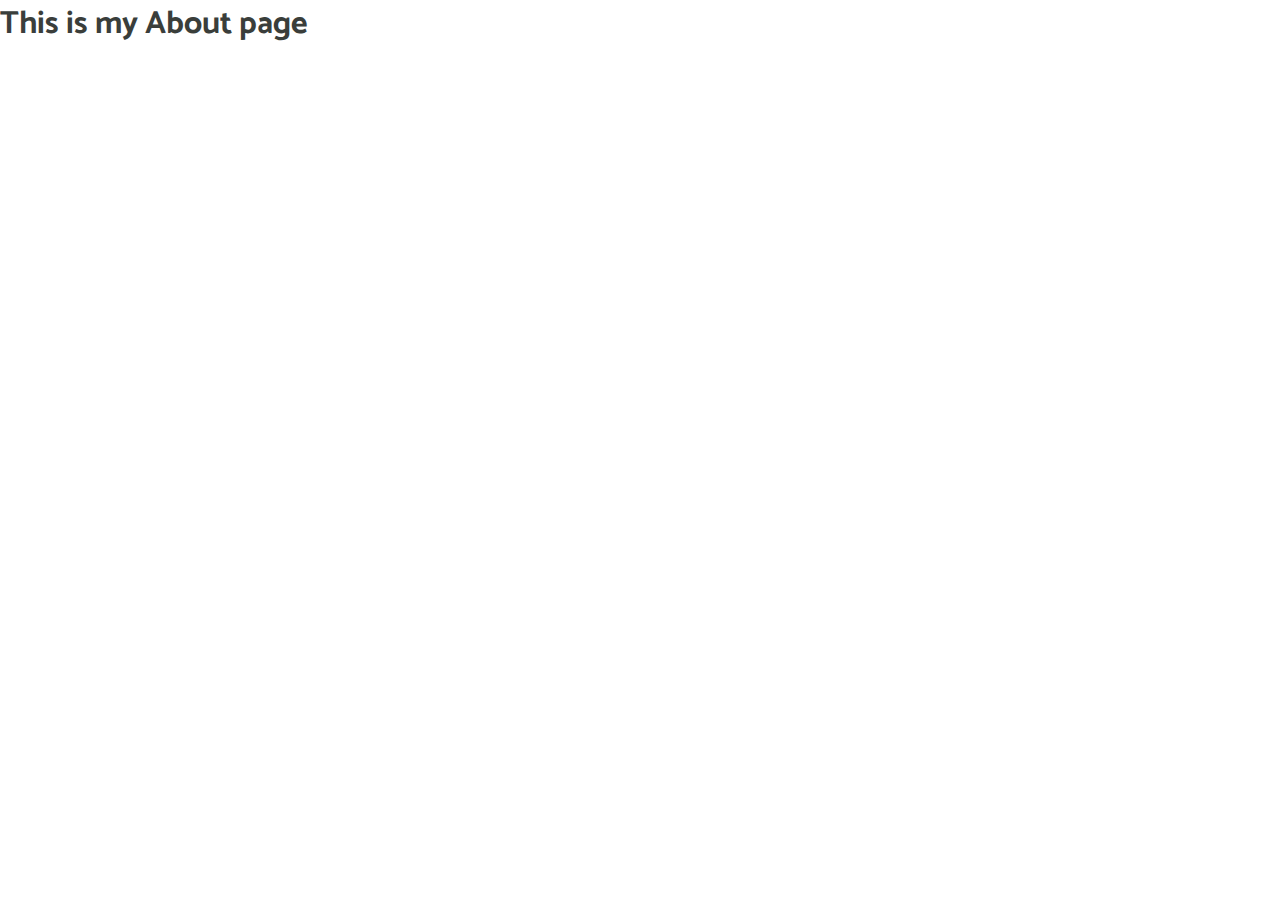
<file: about.html>
<!DOCTYPE html>
<html lang="en">

<head>
    <meta charset="UTF-8">
    <meta name="viewport" content="width=device-width, initial-scale=1.0">

    <!-- Custom css-->
    <link rel="stylesheet" href="./css/style.css" />
    <title>Cofee Shop || Home</title>
    <!-- font awesome-->
    <link rel="stylesheet" href="./fontawesome-free-5.7.2-web/css/all.css" />
    <!---->

</head>

<body>
    <h1>This is my About page</h1>




</body>

</html>
</file>
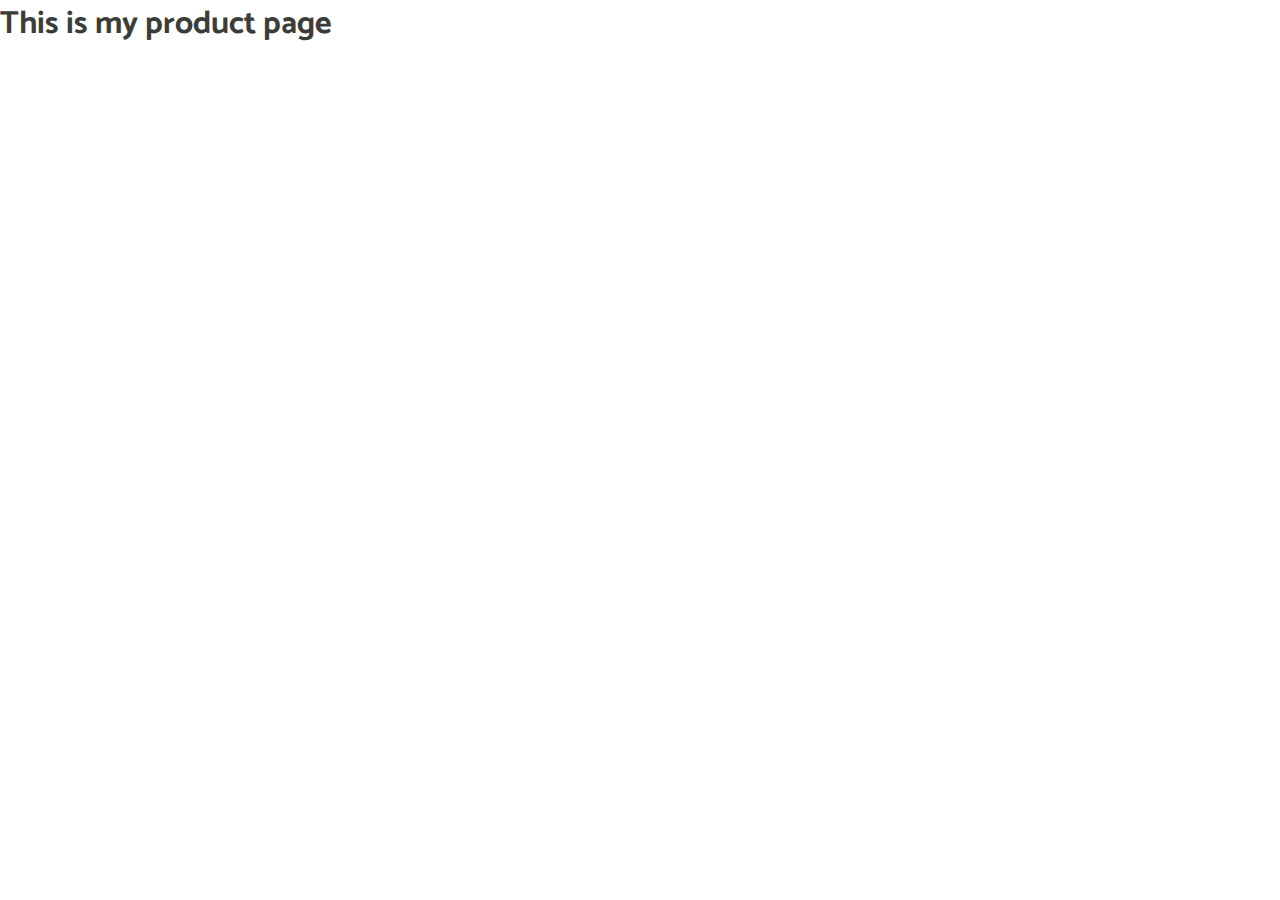
<file: products.html>
<!DOCTYPE html>
<html lang="en">

<head>
    <meta charset="UTF-8">
    <meta name="viewport" content="width=device-width, initial-scale=1.0">

    <!-- Custom css-->
    <link rel="stylesheet" href="./css/style.css" />
    <title>Cofee Shop || Home</title>
    <!-- font awesome-->
    <link rel="stylesheet" href="./fontawesome-free-5.7.2-web/css/all.css" />
    <!---->

</head>

<body>
  <h1>This is my product page</h1>




</body>

</html>
</file>
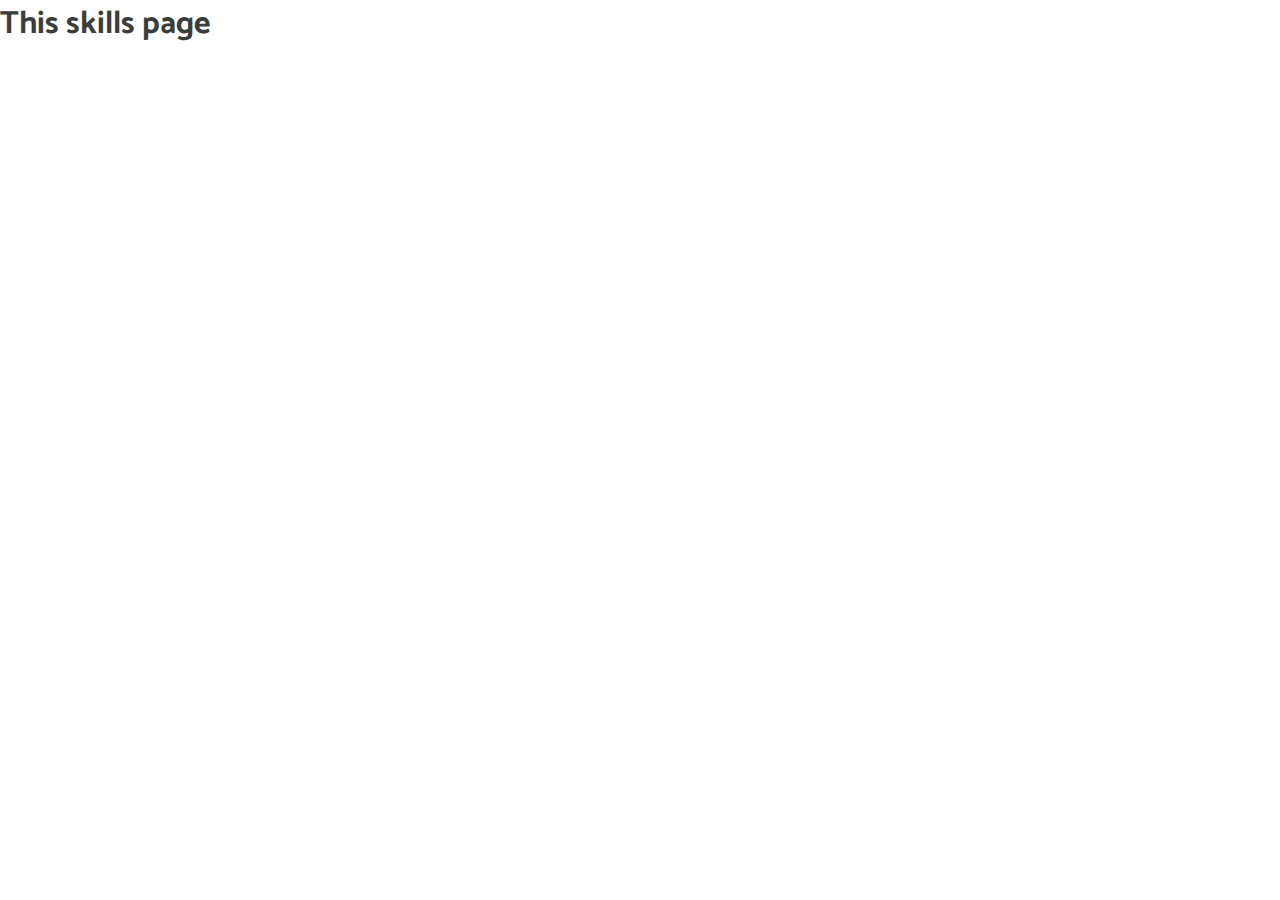
<file: skills.html>
<!DOCTYPE html>
<html lang="en">

<head>
    <meta charset="UTF-8">
    <meta name="viewport" content="width=device-width, initial-scale=1.0">

    <!-- Custom css-->
    <link rel="stylesheet" href="./css/style.css" />
    <title>Cofee Shop || Home</title>
    <!-- font awesome-->
    <link rel="stylesheet" href="./fontawesome-free-5.7.2-web/css/all.css" />
    <!---->

</head>

<body>
  

<h1>This skills page</h1>



</body>
</html>
</file>
<file: css/style.css>
@import url("https://fonts.googleapis.com/css?family=Catamaran:400,700|Grand+Hotel");

* {
  margin: 0;
  padding: 0;
  box-sizing: border-box;
}
:root {
  --primaryColor: #698f3f;
  --secondaryColor: #fca311;
  --mainDark: #3a3e3b;
  --mainWhite: #fff;
  --mainGrey: #e5e5e5;
  --slantedText: "Grand Hotel", cursive;
  --mainTransition: all 0.3s linear;
  --letterSpacing: 0.5rem;
}
body {
  font-family: "Catamaran", sans-serif;
  background: var(--mainWhite);
  color: var(--mainDark);
  line-height: 1.5;
}
/* helper/utility classes */
.clearfix::after,
.clearfix::before {
  content: "";
  clear: both;
  display: table;
}
a {
  text-decoration: none;
}
.text-white {
  color: var(--mainWhite);
}
.text-center {
  text-align: center;
}
.text-primary {
  color: var(--primaryColor);
}
/* navbar button */
.nav-btn {
  position: fixed;
  top: 0;
  left: 0;
  color: var(--primaryColor);
  z-index: 1;
  margin: 1rem 1.3rem;
  font-size: 2rem;
  animation: bounce 2s ease infinite;
  cursor: pointer;
}
@keyframes bounce {
  0% {
    transform: scale(1);
  }
  50% {
    transform: scale(1.5);
  }
  100% {
    transform: scale(1);
  }
}
/* navbar  */
.navbar {
  position: fixed;
  top: 0;
  left: 0;
  right: 0;
  bottom: 0;
  background: var(--mainGrey);
  z-index: 2;
  padding-top: 1rem;
  padding-left: 2rem;
  transition: var(--mainTransition);
  transform: translate(-100%);
}
.nav-close {
  font-size: 2rem;
  cursor: pointer;
}

.nav-items {
  list-style-type: none;
}
.nav-link {
  display: block;
  font-size: 2rem;
  text-transform: uppercase;
  color: var(--primaryColor);
  transition: var(--mainTransition);
}
.nav-link:hover {
  color: var(--mainDark);
  padding-left: 0.5rem;
}
.showNav {
  transform: translateX(0);
}
@media screen and (min-width: 768px) {
  .navbar {
    width: 30vw;
    max-width: 20rem;
  }
}
/* header */
.header {
  min-height: 100vh;
  background: linear-gradient(rgba(0, 0, 0, 0.6), rgba(0, 0, 0, 0.6)),
    url("../images/main-bcg.jpeg") center/cover no-repeat fixed;
  position: relative;
}
/* banner */
.banner {
  text-align: center;
  position: absolute;
  top: 50%;
  left: 50%;
  transform: translate(-50%, -50%);
  letter-spacing: var(--letterSpacing);
}
.banner-subtitle {
  font-size: 2rem;
  font-family: var(--slantedText);
  color: var(--primaryColor);
  /* animation */
  animation: slideFromRight 5s ease-in-out 1;
}
.banner-title {
  text-transform: uppercase;
  font-size: 3.2rem;
  color: var(--mainWhite);
  margin-top: 2.5rem;
  line-height: 1.3;
  /* animation */
  animation: slideFromLeft 5s ease-in-out 1;
}
/* main button global styles */
.main-btn,
.banner-btn {
  display: inline-block;
  background: var(--primaryColor);
  text-decoration: none;
  text-transform: uppercase;
  padding: 0.8rem 1.2rem;
  color: var(--mainDark);
  font-weight: bold;
  outline: 0.2rem solid var(--primaryColor);
  outline-offset: 4px;
  cursor: pointer;
  transition: var(--mainTransition);
  margin-top: 2rem;
}
.main-btn:hover {
  color: var(--mainWhite);
  opacity: 0.7;
}
.banner-btn {
  padding: 1.2rem 1.5rem;
  animation: show 5s ease-in-out 1;
}
/* animation */
@keyframes slideFromRight {
  0% {
    transform: translateX(1000px);
  }
  50% {
    transform: translateX(-200px);
  }
  75% {
    transform: translateX(50px);
  }
  100% {
    transform: translateX(0);
  }
}
@keyframes slideFromLeft {
  0% {
    transform: translateX(-1000px);
  }
  50% {
    transform: translateX(200px);
  }
  75% {
    transform: translateX(-50px);
  }
  100% {
    transform: translateX(0);
  }
}
@keyframes show {
  0% {
    transform: scale(2);
    opacity: 0;
  }
  100% {
    transform: scale(1);
    opacity: 1;
  }
}

/* content divider */
.content-divider {
  height: 0.5rem;
  background: linear-gradient(
    to left,
    var(--primaryColor),
    var(--secondaryColor),
    var(--primaryColor)
  );
}
/* skills  */
.skills {
  background: var(--mainGrey);
}
.skill {
  padding: 2.5rem 0;
  text-align: center;
  transition: var(--mainTransition);
}
.skill-icon {
  font-size: 2.5rem;
  margin-bottom: 1.5rem;
  transition: var(--mainTransition);
  display: inline-block;
}
.skill-title {
  font-size: 0.9rem;
  font-weight: bold;
  text-transform: uppercase;
  letter-spacing: var(--letterSpacing);
  margin-bottom: 1.5rem;
  color: var(--primaryColor);
  transition: var(--mainTransition);
}
.skill-text {
  line-height: 1.5;
  font-size: 16px;
  max-width: 13rem;
  margin: 0 auto;
}
.skill:hover {
  background: var(--primaryColor);
}
.skill:hover .skill-title {
  color: var(--mainWhite);
}
.skill:hover .skill-icon {
  transform: translateY(-5px);
}
@media screen and (min-width: 576px) {
  .skill {
    float: left;
    width: 50%;
  }
}
@media screen and (min-width: 1200px) {
  .skill {
    width: 25%;
  }
}
/* end of skills */
/* about */
/* section center global */
.section-center {
  padding: 4rem 0;
  width: 80vw;
  margin: 0 auto;
  max-width: 1170px;
}
.about-img,
.about-info {
  padding: 2rem 0;
}
.about-picture-container {
  background: var(--primaryColor);
  border: 0.5rem solid var(--primaryColor);
  border-radius: 1rem;
  overflow: hidden;
}
.about-picture {
  width: 100%;
  display: block;
  transition: var(--mainTransition);
}
.about-picture-container:hover .about-picture {
  opacity: 0.5;
  transform: scale(1.2);
}
/* section title global */
.section-subtitle {
  font-size: 2rem;
  font-family: var(--slantedText);
  letter-spacing: var(--letterSpacing);
  text-transform: capitalize;
  color: var(--primaryColor);
}
.section-title {
  font-size: 2rem;
  text-transform: uppercase;
}
/* end of section title */

.about-text {
  margin: 1rem 0;
  max-width: 26rem;
}

@media screen and (min-width: 992px) {
  .section-center {
    width: 95vw;
  }
  .about-img,
  .about-info {
    float: left;
    width: 50%;
    padding: 2rem;
  }
}

/* end of about */
/* products */
.products {
  background: var(--mainDark);
}

.products-info,
.products-inventory {
  padding: 2rem 0;
}

.product-text {
  color: var(--mainWhite);
  margin: 1rem 0;
  max-width: 26rem;
}
.product {
  padding: 2rem 0;
}
.product-img {
  width: 100%;
  display: block;
  border-radius: 0.4rem;
  margin-bottom: 2rem;
}
.product-title {
  color: var(--mainWhite);
  text-transform: uppercase;
  letter-spacing: var(--letterSpacing);
  margin-bottom: 1rem;
}
.product-price {
  color: var(--primaryColor);
  letter-spacing: var(--letterSpacing);
  font-family: var(--slantedText);
}

@media screen and (min-width: 768px) {
  .products-info {
    padding: 2rem 1rem;
  }
  .product {
    float: left;
    width: 50%;
    padding: 2rem 1rem;
  }
}
@media screen and (min-width: 992px) {
  .product {
    width: 33.3%;
  }
}

@media screen and (min-width: 1200px) {
  .products-info {
    float: left;
    width: 30%;
  }
  .products-inventory {
    float: left;
    width: 70%;
  }
  .product {
    padding: 1.5rem 1rem 0 1rem;
    width: 33.3%;
  }
}
/* end of products */
/* contact  */
.contact {
  padding-top: 2rem;
}

.contact-item {
  margin-bottom: 3rem;
}
.contact-title {
  color: var(--primaryColor);
  font-family: var(--slantedText);
  text-transform: uppercase;
  letter-spacing: calc(var(--letterSpacing) * 1.3);
  font-size: 1.6rem;
  margin-bottom: 0.5rem;
}
.contact-text {
  text-transform: uppercase;
}
.form-control {
  display: block;
  width: 100%;
  border: none;
  border-bottom: 2px solid var(--primaryColor);
  outline: none;
  margin: 2rem 0;
  padding: 1.3rem 0;
  font-size: 0.85rem;
  font-weight: bold;
}
.form-control::placeholder {
  color: var(--primaryColor);
  text-transform: uppercase;
  letter-spacing: var(--letterSpacing);
}
@media screen and (min-width: 992px) {
  .contact-info,
  .contact-form {
    float: left;
    width: 50%;
    padding: 0 1rem;
  }
  .contact-info {
    padding-top: 5rem;
  }
}
/* end of contact  */
/* footer */
.footer {
  background: var(--mainDark);
  text-align: center;
}

.social-icon {
  color: var(--mainWhite);
  font-size: 1.3rem;
  margin-right: 1rem;
  transition: var(--mainTransition);
}
.social-icon:hover {
  color: var(--primaryColor);
}
.footer-text {
  text-transform: uppercase;
  color: var(--mainWhite);
  letter-spacing: var(--letterSpacing);
  margin-top: 1rem;
  font-size: 0.85rem;
}
</file>
<file: fontawesome-free-5.7.2-web/css/all.css>
.fa,
.fas,
.far,
.fal,
.fab {
  -moz-osx-font-smoothing: grayscale;
  -webkit-font-smoothing: antialiased;
  display: inline-block;
  font-style: normal;
  font-variant: normal;
  text-rendering: auto;
  line-height: 1; }

.fa-lg {
  font-size: 1.33333em;
  line-height: 0.75em;
  vertical-align: -.0667em; }

.fa-xs {
  font-size: .75em; }

.fa-sm {
  font-size: .875em; }

.fa-1x {
  font-size: 1em; }

.fa-2x {
  font-size: 2em; }

.fa-3x {
  font-size: 3em; }

.fa-4x {
  font-size: 4em; }

.fa-5x {
  font-size: 5em; }

.fa-6x {
  font-size: 6em; }

.fa-7x {
  font-size: 7em; }

.fa-8x {
  font-size: 8em; }

.fa-9x {
  font-size: 9em; }

.fa-10x {
  font-size: 10em; }

.fa-fw {
  text-align: center;
  width: 1.25em; }

.fa-ul {
  list-style-type: none;
  margin-left: 2.5em;
  padding-left: 0; }
  .fa-ul > li {
    position: relative; }

.fa-li {
  left: -2em;
  position: absolute;
  text-align: center;
  width: 2em;
  line-height: inherit; }

.fa-border {
  border: solid 0.08em #eee;
  border-radius: .1em;
  padding: .2em .25em .15em; }

.fa-pull-left {
  float: left; }

.fa-pull-right {
  float: right; }

.fa.fa-pull-left,
.fas.fa-pull-left,
.far.fa-pull-left,
.fal.fa-pull-left,
.fab.fa-pull-left {
  margin-right: .3em; }

.fa.fa-pull-right,
.fas.fa-pull-right,
.far.fa-pull-right,
.fal.fa-pull-right,
.fab.fa-pull-right {
  margin-left: .3em; }

.fa-spin {
  -webkit-animation: fa-spin 2s infinite linear;
          animation: fa-spin 2s infinite linear; }

.fa-pulse {
  -webkit-animation: fa-spin 1s infinite steps(8);
          animation: fa-spin 1s infinite steps(8); }

@-webkit-keyframes fa-spin {
  0% {
    -webkit-transform: rotate(0deg);
            transform: rotate(0deg); }
  100% {
    -webkit-transform: rotate(360deg);
            transform: rotate(360deg); } }

@keyframes fa-spin {
  0% {
    -webkit-transform: rotate(0deg);
            transform: rotate(0deg); }
  100% {
    -webkit-transform: rotate(360deg);
            transform: rotate(360deg); } }

.fa-rotate-90 {
  -ms-filter: "progid:DXImageTransform.Microsoft.BasicImage(rotation=1)";
  -webkit-transform: rotate(90deg);
          transform: rotate(90deg); }

.fa-rotate-180 {
  -ms-filter: "progid:DXImageTransform.Microsoft.BasicImage(rotation=2)";
  -webkit-transform: rotate(180deg);
          transform: rotate(180deg); }

.fa-rotate-270 {
  -ms-filter: "progid:DXImageTransform.Microsoft.BasicImage(rotation=3)";
  -webkit-transform: rotate(270deg);
          transform: rotate(270deg); }

.fa-flip-horizontal {
  -ms-filter: "progid:DXImageTransform.Microsoft.BasicImage(rotation=0, mirror=1)";
  -webkit-transform: scale(-1, 1);
          transform: scale(-1, 1); }

.fa-flip-vertical {
  -ms-filter: "progid:DXImageTransform.Microsoft.BasicImage(rotation=2, mirror=1)";
  -webkit-transform: scale(1, -1);
          transform: scale(1, -1); }

.fa-flip-both, .fa-flip-horizontal.fa-flip-vertical {
  -ms-filter: "progid:DXImageTransform.Microsoft.BasicImage(rotation=2, mirror=1)";
  -webkit-transform: scale(-1, -1);
          transform: scale(-1, -1); }

:root .fa-rotate-90,
:root .fa-rotate-180,
:root .fa-rotate-270,
:root .fa-flip-horizontal,
:root .fa-flip-vertical,
:root .fa-flip-both {
  -webkit-filter: none;
          filter: none; }

.fa-stack {
  display: inline-block;
  height: 2em;
  line-height: 2em;
  position: relative;
  vertical-align: middle;
  width: 2.5em; }

.fa-stack-1x,
.fa-stack-2x {
  left: 0;
  position: absolute;
  text-align: center;
  width: 100%; }

.fa-stack-1x {
  line-height: inherit; }

.fa-stack-2x {
  font-size: 2em; }

.fa-inverse {
  color: #fff; }

/* Font Awesome uses the Unicode Private Use Area (PUA) to ensure screen
readers do not read off random characters that represent icons */
.fa-500px:before {
  content: "\f26e"; }

.fa-accessible-icon:before {
  content: "\f368"; }

.fa-accusoft:before {
  content: "\f369"; }

.fa-acquisitions-incorporated:before {
  content: "\f6af"; }

.fa-ad:before {
  content: "\f641"; }

.fa-address-book:before {
  content: "\f2b9"; }

.fa-address-card:before {
  content: "\f2bb"; }

.fa-adjust:before {
  content: "\f042"; }

.fa-adn:before {
  content: "\f170"; }

.fa-adobe:before {
  content: "\f778"; }

.fa-adversal:before {
  content: "\f36a"; }

.fa-affiliatetheme:before {
  content: "\f36b"; }

.fa-air-freshener:before {
  content: "\f5d0"; }

.fa-algolia:before {
  content: "\f36c"; }

.fa-align-center:before {
  content: "\f037"; }

.fa-align-justify:before {
  content: "\f039"; }

.fa-align-left:before {
  content: "\f036"; }

.fa-align-right:before {
  content: "\f038"; }

.fa-alipay:before {
  content: "\f642"; }

.fa-allergies:before {
  content: "\f461"; }

.fa-amazon:before {
  content: "\f270"; }

.fa-amazon-pay:before {
  content: "\f42c"; }

.fa-ambulance:before {
  content: "\f0f9"; }

.fa-american-sign-language-interpreting:before {
  content: "\f2a3"; }

.fa-amilia:before {
  content: "\f36d"; }

.fa-anchor:before {
  content: "\f13d"; }

.fa-android:before {
  content: "\f17b"; }

.fa-angellist:before {
  content: "\f209"; }

.fa-angle-double-down:before {
  content: "\f103"; }

.fa-angle-double-left:before {
  content: "\f100"; }

.fa-angle-double-right:before {
  content: "\f101"; }

.fa-angle-double-up:before {
  content: "\f102"; }

.fa-angle-down:before {
  content: "\f107"; }

.fa-angle-left:before {
  content: "\f104"; }

.fa-angle-right:before {
  content: "\f105"; }

.fa-angle-up:before {
  content: "\f106"; }

.fa-angry:before {
  content: "\f556"; }

.fa-angrycreative:before {
  content: "\f36e"; }

.fa-angular:before {
  content: "\f420"; }

.fa-ankh:before {
  content: "\f644"; }

.fa-app-store:before {
  content: "\f36f"; }

.fa-app-store-ios:before {
  content: "\f370"; }

.fa-apper:before {
  content: "\f371"; }

.fa-apple:before {
  content: "\f179"; }

.fa-apple-alt:before {
  content: "\f5d1"; }

.fa-apple-pay:before {
  content: "\f415"; }

.fa-archive:before {
  content: "\f187"; }

.fa-archway:before {
  content: "\f557"; }

.fa-arrow-alt-circle-down:before {
  content: "\f358"; }

.fa-arrow-alt-circle-left:before {
  content: "\f359"; }

.fa-arrow-alt-circle-right:before {
  content: "\f35a"; }

.fa-arrow-alt-circle-up:before {
  content: "\f35b"; }

.fa-arrow-circle-down:before {
  content: "\f0ab"; }

.fa-arrow-circle-left:before {
  content: "\f0a8"; }

.fa-arrow-circle-right:before {
  content: "\f0a9"; }

.fa-arrow-circle-up:before {
  content: "\f0aa"; }

.fa-arrow-down:before {
  content: "\f063"; }

.fa-arrow-left:before {
  content: "\f060"; }

.fa-arrow-right:before {
  content: "\f061"; }

.fa-arrow-up:before {
  content: "\f062"; }

.fa-arrows-alt:before {
  content: "\f0b2"; }

.fa-arrows-alt-h:before {
  content: "\f337"; }

.fa-arrows-alt-v:before {
  content: "\f338"; }

.fa-artstation:before {
  content: "\f77a"; }

.fa-assistive-listening-systems:before {
  content: "\f2a2"; }

.fa-asterisk:before {
  content: "\f069"; }

.fa-asymmetrik:before {
  content: "\f372"; }

.fa-at:before {
  content: "\f1fa"; }

.fa-atlas:before {
  content: "\f558"; }

.fa-atlassian:before {
  content: "\f77b"; }

.fa-atom:before {
  content: "\f5d2"; }

.fa-audible:before {
  content: "\f373"; }

.fa-audio-description:before {
  content: "\f29e"; }

.fa-autoprefixer:before {
  content: "\f41c"; }

.fa-avianex:before {
  content: "\f374"; }

.fa-aviato:before {
  content: "\f421"; }

.fa-award:before {
  content: "\f559"; }

.fa-aws:before {
  content: "\f375"; }

.fa-baby:before {
  content: "\f77c"; }

.fa-baby-carriage:before {
  content: "\f77d"; }

.fa-backspace:before {
  content: "\f55a"; }

.fa-backward:before {
  content: "\f04a"; }

.fa-bacon:before {
  content: "\f7e5"; }

.fa-balance-scale:before {
  content: "\f24e"; }

.fa-ban:before {
  content: "\f05e"; }

.fa-band-aid:before {
  content: "\f462"; }

.fa-bandcamp:before {
  content: "\f2d5"; }

.fa-barcode:before {
  content: "\f02a"; }

.fa-bars:before {
  content: "\f0c9"; }

.fa-baseball-ball:before {
  content: "\f433"; }

.fa-basketball-ball:before {
  content: "\f434"; }

.fa-bath:before {
  content: "\f2cd"; }

.fa-battery-empty:before {
  content: "\f244"; }

.fa-battery-full:before {
  content: "\f240"; }

.fa-battery-half:before {
  content: "\f242"; }

.fa-battery-quarter:before {
  content: "\f243"; }

.fa-battery-three-quarters:before {
  content: "\f241"; }

.fa-bed:before {
  content: "\f236"; }

.fa-beer:before {
  content: "\f0fc"; }

.fa-behance:before {
  content: "\f1b4"; }

.fa-behance-square:before {
  content: "\f1b5"; }

.fa-bell:before {
  content: "\f0f3"; }

.fa-bell-slash:before {
  content: "\f1f6"; }

.fa-bezier-curve:before {
  content: "\f55b"; }

.fa-bible:before {
  content: "\f647"; }

.fa-bicycle:before {
  content: "\f206"; }

.fa-bimobject:before {
  content: "\f378"; }

.fa-binoculars:before {
  content: "\f1e5"; }

.fa-biohazard:before {
  content: "\f780"; }

.fa-birthday-cake:before {
  content: "\f1fd"; }

.fa-bitbucket:before {
  content: "\f171"; }

.fa-bitcoin:before {
  content: "\f379"; }

.fa-bity:before {
  content: "\f37a"; }

.fa-black-tie:before {
  content: "\f27e"; }

.fa-blackberry:before {
  content: "\f37b"; }

.fa-blender:before {
  content: "\f517"; }

.fa-blender-phone:before {
  content: "\f6b6"; }

.fa-blind:before {
  content: "\f29d"; }

.fa-blog:before {
  content: "\f781"; }

.fa-blogger:before {
  content: "\f37c"; }

.fa-blogger-b:before {
  content: "\f37d"; }

.fa-bluetooth:before {
  content: "\f293"; }

.fa-bluetooth-b:before {
  content: "\f294"; }

.fa-bold:before {
  content: "\f032"; }

.fa-bolt:before {
  content: "\f0e7"; }

.fa-bomb:before {
  content: "\f1e2"; }

.fa-bone:before {
  content: "\f5d7"; }

.fa-bong:before {
  content: "\f55c"; }

.fa-book:before {
  content: "\f02d"; }

.fa-book-dead:before {
  content: "\f6b7"; }

.fa-book-medical:before {
  content: "\f7e6"; }

.fa-book-open:before {
  content: "\f518"; }

.fa-book-reader:before {
  content: "\f5da"; }

.fa-bookmark:before {
  content: "\f02e"; }

.fa-bowling-ball:before {
  content: "\f436"; }

.fa-box:before {
  content: "\f466"; }

.fa-box-open:before {
  content: "\f49e"; }

.fa-boxes:before {
  content: "\f468"; }

.fa-braille:before {
  content: "\f2a1"; }

.fa-brain:before {
  content: "\f5dc"; }

.fa-bread-slice:before {
  content: "\f7ec"; }

.fa-briefcase:before {
  content: "\f0b1"; }

.fa-briefcase-medical:before {
  content: "\f469"; }

.fa-broadcast-tower:before {
  content: "\f519"; }

.fa-broom:before {
  content: "\f51a"; }

.fa-brush:before {
  content: "\f55d"; }

.fa-btc:before {
  content: "\f15a"; }

.fa-bug:before {
  content: "\f188"; }

.fa-building:before {
  content: "\f1ad"; }

.fa-bullhorn:before {
  content: "\f0a1"; }

.fa-bullseye:before {
  content: "\f140"; }

.fa-burn:before {
  content: "\f46a"; }

.fa-buromobelexperte:before {
  content: "\f37f"; }

.fa-bus:before {
  content: "\f207"; }

.fa-bus-alt:before {
  content: "\f55e"; }

.fa-business-time:before {
  content: "\f64a"; }

.fa-buysellads:before {
  content: "\f20d"; }

.fa-calculator:before {
  content: "\f1ec"; }

.fa-calendar:before {
  content: "\f133"; }

.fa-calendar-alt:before {
  content: "\f073"; }

.fa-calendar-check:before {
  content: "\f274"; }

.fa-calendar-day:before {
  content: "\f783"; }

.fa-calendar-minus:before {
  content: "\f272"; }

.fa-calendar-plus:before {
  content: "\f271"; }

.fa-calendar-times:before {
  content: "\f273"; }

.fa-calendar-week:before {
  content: "\f784"; }

.fa-camera:before {
  content: "\f030"; }

.fa-camera-retro:before {
  content: "\f083"; }

.fa-campground:before {
  content: "\f6bb"; }

.fa-canadian-maple-leaf:before {
  content: "\f785"; }

.fa-candy-cane:before {
  content: "\f786"; }

.fa-cannabis:before {
  content: "\f55f"; }

.fa-capsules:before {
  content: "\f46b"; }

.fa-car:before {
  content: "\f1b9"; }

.fa-car-alt:before {
  content: "\f5de"; }

.fa-car-battery:before {
  content: "\f5df"; }

.fa-car-crash:before {
  content: "\f5e1"; }

.fa-car-side:before {
  content: "\f5e4"; }

.fa-caret-down:before {
  content: "\f0d7"; }

.fa-caret-left:before {
  content: "\f0d9"; }

.fa-caret-right:before {
  content: "\f0da"; }

.fa-caret-square-down:before {
  content: "\f150"; }

.fa-caret-square-left:before {
  content: "\f191"; }

.fa-caret-square-right:before {
  content: "\f152"; }

.fa-caret-square-up:before {
  content: "\f151"; }

.fa-caret-up:before {
  content: "\f0d8"; }

.fa-carrot:before {
  content: "\f787"; }

.fa-cart-arrow-down:before {
  content: "\f218"; }

.fa-cart-plus:before {
  content: "\f217"; }

.fa-cash-register:before {
  content: "\f788"; }

.fa-cat:before {
  content: "\f6be"; }

.fa-cc-amazon-pay:before {
  content: "\f42d"; }

.fa-cc-amex:before {
  content: "\f1f3"; }

.fa-cc-apple-pay:before {
  content: "\f416"; }

.fa-cc-diners-club:before {
  content: "\f24c"; }

.fa-cc-discover:before {
  content: "\f1f2"; }

.fa-cc-jcb:before {
  content: "\f24b"; }

.fa-cc-mastercard:before {
  content: "\f1f1"; }

.fa-cc-paypal:before {
  content: "\f1f4"; }

.fa-cc-stripe:before {
  content: "\f1f5"; }

.fa-cc-visa:before {
  content: "\f1f0"; }

.fa-centercode:before {
  content: "\f380"; }

.fa-centos:before {
  content: "\f789"; }

.fa-certificate:before {
  content: "\f0a3"; }

.fa-chair:before {
  content: "\f6c0"; }

.fa-chalkboard:before {
  content: "\f51b"; }

.fa-chalkboard-teacher:before {
  content: "\f51c"; }

.fa-charging-station:before {
  content: "\f5e7"; }

.fa-chart-area:before {
  content: "\f1fe"; }

.fa-chart-bar:before {
  content: "\f080"; }

.fa-chart-line:before {
  content: "\f201"; }

.fa-chart-pie:before {
  content: "\f200"; }

.fa-check:before {
  content: "\f00c"; }

.fa-check-circle:before {
  content: "\f058"; }

.fa-check-double:before {
  content: "\f560"; }

.fa-check-square:before {
  content: "\f14a"; }

.fa-cheese:before {
  content: "\f7ef"; }

.fa-chess:before {
  content: "\f439"; }

.fa-chess-bishop:before {
  content: "\f43a"; }

.fa-chess-board:before {
  content: "\f43c"; }

.fa-chess-king:before {
  content: "\f43f"; }

.fa-chess-knight:before {
  content: "\f441"; }

.fa-chess-pawn:before {
  content: "\f443"; }

.fa-chess-queen:before {
  content: "\f445"; }

.fa-chess-rook:before {
  content: "\f447"; }

.fa-chevron-circle-down:before {
  content: "\f13a"; }

.fa-chevron-circle-left:before {
  content: "\f137"; }

.fa-chevron-circle-right:before {
  content: "\f138"; }

.fa-chevron-circle-up:before {
  content: "\f139"; }

.fa-chevron-down:before {
  content: "\f078"; }

.fa-chevron-left:before {
  content: "\f053"; }

.fa-chevron-right:before {
  content: "\f054"; }

.fa-chevron-up:before {
  content: "\f077"; }

.fa-child:before {
  content: "\f1ae"; }

.fa-chrome:before {
  content: "\f268"; }

.fa-church:before {
  content: "\f51d"; }

.fa-circle:before {
  content: "\f111"; }

.fa-circle-notch:before {
  content: "\f1ce"; }

.fa-city:before {
  content: "\f64f"; }

.fa-clinic-medical:before {
  content: "\f7f2"; }

.fa-clipboard:before {
  content: "\f328"; }

.fa-clipboard-check:before {
  content: "\f46c"; }

.fa-clipboard-list:before {
  content: "\f46d"; }

.fa-clock:before {
  content: "\f017"; }

.fa-clone:before {
  content: "\f24d"; }

.fa-closed-captioning:before {
  content: "\f20a"; }

.fa-cloud:before {
  content: "\f0c2"; }

.fa-cloud-download-alt:before {
  content: "\f381"; }

.fa-cloud-meatball:before {
  content: "\f73b"; }

.fa-cloud-moon:before {
  content: "\f6c3"; }

.fa-cloud-moon-rain:before {
  content: "\f73c"; }

.fa-cloud-rain:before {
  content: "\f73d"; }

.fa-cloud-showers-heavy:before {
  content: "\f740"; }

.fa-cloud-sun:before {
  content: "\f6c4"; }

.fa-cloud-sun-rain:before {
  content: "\f743"; }

.fa-cloud-upload-alt:before {
  content: "\f382"; }

.fa-cloudscale:before {
  content: "\f383"; }

.fa-cloudsmith:before {
  content: "\f384"; }

.fa-cloudversify:before {
  content: "\f385"; }

.fa-cocktail:before {
  content: "\f561"; }

.fa-code:before {
  content: "\f121"; }

.fa-code-branch:before {
  content: "\f126"; }

.fa-codepen:before {
  content: "\f1cb"; }

.fa-codiepie:before {
  content: "\f284"; }

.fa-coffee:before {
  content: "\f0f4"; }

.fa-cog:before {
  content: "\f013"; }

.fa-cogs:before {
  content: "\f085"; }

.fa-coins:before {
  content: "\f51e"; }

.fa-columns:before {
  content: "\f0db"; }

.fa-comment:before {
  content: "\f075"; }

.fa-comment-alt:before {
  content: "\f27a"; }

.fa-comment-dollar:before {
  content: "\f651"; }

.fa-comment-dots:before {
  content: "\f4ad"; }

.fa-comment-medical:before {
  content: "\f7f5"; }

.fa-comment-slash:before {
  content: "\f4b3"; }

.fa-comments:before {
  content: "\f086"; }

.fa-comments-dollar:before {
  content: "\f653"; }

.fa-compact-disc:before {
  content: "\f51f"; }

.fa-compass:before {
  content: "\f14e"; }

.fa-compress:before {
  content: "\f066"; }

.fa-compress-arrows-alt:before {
  content: "\f78c"; }

.fa-concierge-bell:before {
  content: "\f562"; }

.fa-confluence:before {
  content: "\f78d"; }

.fa-connectdevelop:before {
  content: "\f20e"; }

.fa-contao:before {
  content: "\f26d"; }

.fa-cookie:before {
  content: "\f563"; }

.fa-cookie-bite:before {
  content: "\f564"; }

.fa-copy:before {
  content: "\f0c5"; }

.fa-copyright:before {
  content: "\f1f9"; }

.fa-couch:before {
  content: "\f4b8"; }

.fa-cpanel:before {
  content: "\f388"; }

.fa-creative-commons:before {
  content: "\f25e"; }

.fa-creative-commons-by:before {
  content: "\f4e7"; }

.fa-creative-commons-nc:before {
  content: "\f4e8"; }

.fa-creative-commons-nc-eu:before {
  content: "\f4e9"; }

.fa-creative-commons-nc-jp:before {
  content: "\f4ea"; }

.fa-creative-commons-nd:before {
  content: "\f4eb"; }

.fa-creative-commons-pd:before {
  content: "\f4ec"; }

.fa-creative-commons-pd-alt:before {
  content: "\f4ed"; }

.fa-creative-commons-remix:before {
  content: "\f4ee"; }

.fa-creative-commons-sa:before {
  content: "\f4ef"; }

.fa-creative-commons-sampling:before {
  content: "\f4f0"; }

.fa-creative-commons-sampling-plus:before {
  content: "\f4f1"; }

.fa-creative-commons-share:before {
  content: "\f4f2"; }

.fa-creative-commons-zero:before {
  content: "\f4f3"; }

.fa-credit-card:before {
  content: "\f09d"; }

.fa-critical-role:before {
  content: "\f6c9"; }

.fa-crop:before {
  content: "\f125"; }

.fa-crop-alt:before {
  content: "\f565"; }

.fa-cross:before {
  content: "\f654"; }

.fa-crosshairs:before {
  content: "\f05b"; }

.fa-crow:before {
  content: "\f520"; }

.fa-crown:before {
  content: "\f521"; }

.fa-crutch:before {
  content: "\f7f7"; }

.fa-css3:before {
  content: "\f13c"; }

.fa-css3-alt:before {
  content: "\f38b"; }

.fa-cube:before {
  content: "\f1b2"; }

.fa-cubes:before {
  content: "\f1b3"; }

.fa-cut:before {
  content: "\f0c4"; }

.fa-cuttlefish:before {
  content: "\f38c"; }

.fa-d-and-d:before {
  content: "\f38d"; }

.fa-d-and-d-beyond:before {
  content: "\f6ca"; }

.fa-dashcube:before {
  content: "\f210"; }

.fa-database:before {
  content: "\f1c0"; }

.fa-deaf:before {
  content: "\f2a4"; }

.fa-delicious:before {
  content: "\f1a5"; }

.fa-democrat:before {
  content: "\f747"; }

.fa-deploydog:before {
  content: "\f38e"; }

.fa-deskpro:before {
  content: "\f38f"; }

.fa-desktop:before {
  content: "\f108"; }

.fa-dev:before {
  content: "\f6cc"; }

.fa-deviantart:before {
  content: "\f1bd"; }

.fa-dharmachakra:before {
  content: "\f655"; }

.fa-dhl:before {
  content: "\f790"; }

.fa-diagnoses:before {
  content: "\f470"; }

.fa-diaspora:before {
  content: "\f791"; }

.fa-dice:before {
  content: "\f522"; }

.fa-dice-d20:before {
  content: "\f6cf"; }

.fa-dice-d6:before {
  content: "\f6d1"; }

.fa-dice-five:before {
  content: "\f523"; }

.fa-dice-four:before {
  content: "\f524"; }

.fa-dice-one:before {
  content: "\f525"; }

.fa-dice-six:before {
  content: "\f526"; }

.fa-dice-three:before {
  content: "\f527"; }

.fa-dice-two:before {
  content: "\f528"; }

.fa-digg:before {
  content: "\f1a6"; }

.fa-digital-ocean:before {
  content: "\f391"; }

.fa-digital-tachograph:before {
  content: "\f566"; }

.fa-directions:before {
  content: "\f5eb"; }

.fa-discord:before {
  content: "\f392"; }

.fa-discourse:before {
  content: "\f393"; }

.fa-divide:before {
  content: "\f529"; }

.fa-dizzy:before {
  content: "\f567"; }

.fa-dna:before {
  content: "\f471"; }

.fa-dochub:before {
  content: "\f394"; }

.fa-docker:before {
  content: "\f395"; }

.fa-dog:before {
  content: "\f6d3"; }

.fa-dollar-sign:before {
  content: "\f155"; }

.fa-dolly:before {
  content: "\f472"; }

.fa-dolly-flatbed:before {
  content: "\f474"; }

.fa-donate:before {
  content: "\f4b9"; }

.fa-door-closed:before {
  content: "\f52a"; }

.fa-door-open:before {
  content: "\f52b"; }

.fa-dot-circle:before {
  content: "\f192"; }

.fa-dove:before {
  content: "\f4ba"; }

.fa-download:before {
  content: "\f019"; }

.fa-draft2digital:before {
  content: "\f396"; }

.fa-drafting-compass:before {
  content: "\f568"; }

.fa-dragon:before {
  content: "\f6d5"; }

.fa-draw-polygon:before {
  content: "\f5ee"; }

.fa-dribbble:before {
  content: "\f17d"; }

.fa-dribbble-square:before {
  content: "\f397"; }

.fa-dropbox:before {
  content: "\f16b"; }

.fa-drum:before {
  content: "\f569"; }

.fa-drum-steelpan:before {
  content: "\f56a"; }

.fa-drumstick-bite:before {
  content: "\f6d7"; }

.fa-drupal:before {
  content: "\f1a9"; }

.fa-dumbbell:before {
  content: "\f44b"; }

.fa-dumpster:before {
  content: "\f793"; }

.fa-dumpster-fire:before {
  content: "\f794"; }

.fa-dungeon:before {
  content: "\f6d9"; }

.fa-dyalog:before {
  content: "\f399"; }

.fa-earlybirds:before {
  content: "\f39a"; }

.fa-ebay:before {
  content: "\f4f4"; }

.fa-edge:before {
  content: "\f282"; }

.fa-edit:before {
  content: "\f044"; }

.fa-egg:before {
  content: "\f7fb"; }

.fa-eject:before {
  content: "\f052"; }

.fa-elementor:before {
  content: "\f430"; }

.fa-ellipsis-h:before {
  content: "\f141"; }

.fa-ellipsis-v:before {
  content: "\f142"; }

.fa-ello:before {
  content: "\f5f1"; }

.fa-ember:before {
  content: "\f423"; }

.fa-empire:before {
  content: "\f1d1"; }

.fa-envelope:before {
  content: "\f0e0"; }

.fa-envelope-open:before {
  content: "\f2b6"; }

.fa-envelope-open-text:before {
  content: "\f658"; }

.fa-envelope-square:before {
  content: "\f199"; }

.fa-envira:before {
  content: "\f299"; }

.fa-equals:before {
  content: "\f52c"; }

.fa-eraser:before {
  content: "\f12d"; }

.fa-erlang:before {
  content: "\f39d"; }

.fa-ethereum:before {
  content: "\f42e"; }

.fa-ethernet:before {
  content: "\f796"; }

.fa-etsy:before {
  content: "\f2d7"; }

.fa-euro-sign:before {
  content: "\f153"; }

.fa-exchange-alt:before {
  content: "\f362"; }

.fa-exclamation:before {
  content: "\f12a"; }

.fa-exclamation-circle:before {
  content: "\f06a"; }

.fa-exclamation-triangle:before {
  content: "\f071"; }

.fa-expand:before {
  content: "\f065"; }

.fa-expand-arrows-alt:before {
  content: "\f31e"; }

.fa-expeditedssl:before {
  content: "\f23e"; }

.fa-external-link-alt:before {
  content: "\f35d"; }

.fa-external-link-square-alt:before {
  content: "\f360"; }

.fa-eye:before {
  content: "\f06e"; }

.fa-eye-dropper:before {
  content: "\f1fb"; }

.fa-eye-slash:before {
  content: "\f070"; }

.fa-facebook:before {
  content: "\f09a"; }

.fa-facebook-f:before {
  content: "\f39e"; }

.fa-facebook-messenger:before {
  content: "\f39f"; }

.fa-facebook-square:before {
  content: "\f082"; }

.fa-fantasy-flight-games:before {
  content: "\f6dc"; }

.fa-fast-backward:before {
  content: "\f049"; }

.fa-fast-forward:before {
  content: "\f050"; }

.fa-fax:before {
  content: "\f1ac"; }

.fa-feather:before {
  content: "\f52d"; }

.fa-feather-alt:before {
  content: "\f56b"; }

.fa-fedex:before {
  content: "\f797"; }

.fa-fedora:before {
  content: "\f798"; }

.fa-female:before {
  content: "\f182"; }

.fa-fighter-jet:before {
  content: "\f0fb"; }

.fa-figma:before {
  content: "\f799"; }

.fa-file:before {
  content: "\f15b"; }

.fa-file-alt:before {
  content: "\f15c"; }

.fa-file-archive:before {
  content: "\f1c6"; }

.fa-file-audio:before {
  content: "\f1c7"; }

.fa-file-code:before {
  content: "\f1c9"; }

.fa-file-contract:before {
  content: "\f56c"; }

.fa-file-csv:before {
  content: "\f6dd"; }

.fa-file-download:before {
  content: "\f56d"; }

.fa-file-excel:before {
  content: "\f1c3"; }

.fa-file-export:before {
  content: "\f56e"; }

.fa-file-image:before {
  content: "\f1c5"; }

.fa-file-import:before {
  content: "\f56f"; }

.fa-file-invoice:before {
  content: "\f570"; }

.fa-file-invoice-dollar:before {
  content: "\f571"; }

.fa-file-medical:before {
  content: "\f477"; }

.fa-file-medical-alt:before {
  content: "\f478"; }

.fa-file-pdf:before {
  content: "\f1c1"; }

.fa-file-powerpoint:before {
  content: "\f1c4"; }

.fa-file-prescription:before {
  content: "\f572"; }

.fa-file-signature:before {
  content: "\f573"; }

.fa-file-upload:before {
  content: "\f574"; }

.fa-file-video:before {
  content: "\f1c8"; }

.fa-file-word:before {
  content: "\f1c2"; }

.fa-fill:before {
  content: "\f575"; }

.fa-fill-drip:before {
  content: "\f576"; }

.fa-film:before {
  content: "\f008"; }

.fa-filter:before {
  content: "\f0b0"; }

.fa-fingerprint:before {
  content: "\f577"; }

.fa-fire:before {
  content: "\f06d"; }

.fa-fire-alt:before {
  content: "\f7e4"; }

.fa-fire-extinguisher:before {
  content: "\f134"; }

.fa-firefox:before {
  content: "\f269"; }

.fa-first-aid:before {
  content: "\f479"; }

.fa-first-order:before {
  content: "\f2b0"; }

.fa-first-order-alt:before {
  content: "\f50a"; }

.fa-firstdraft:before {
  content: "\f3a1"; }

.fa-fish:before {
  content: "\f578"; }

.fa-fist-raised:before {
  content: "\f6de"; }

.fa-flag:before {
  content: "\f024"; }

.fa-flag-checkered:before {
  content: "\f11e"; }

.fa-flag-usa:before {
  content: "\f74d"; }

.fa-flask:before {
  content: "\f0c3"; }

.fa-flickr:before {
  content: "\f16e"; }

.fa-flipboard:before {
  content: "\f44d"; }

.fa-flushed:before {
  content: "\f579"; }

.fa-fly:before {
  content: "\f417"; }

.fa-folder:before {
  content: "\f07b"; }

.fa-folder-minus:before {
  content: "\f65d"; }

.fa-folder-open:before {
  content: "\f07c"; }

.fa-folder-plus:before {
  content: "\f65e"; }

.fa-font:before {
  content: "\f031"; }

.fa-font-awesome:before {
  content: "\f2b4"; }

.fa-font-awesome-alt:before {
  content: "\f35c"; }

.fa-font-awesome-flag:before {
  content: "\f425"; }

.fa-font-awesome-logo-full:before {
  content: "\f4e6"; }

.fa-fonticons:before {
  content: "\f280"; }

.fa-fonticons-fi:before {
  content: "\f3a2"; }

.fa-football-ball:before {
  content: "\f44e"; }

.fa-fort-awesome:before {
  content: "\f286"; }

.fa-fort-awesome-alt:before {
  content: "\f3a3"; }

.fa-forumbee:before {
  content: "\f211"; }

.fa-forward:before {
  content: "\f04e"; }

.fa-foursquare:before {
  content: "\f180"; }

.fa-free-code-camp:before {
  content: "\f2c5"; }

.fa-freebsd:before {
  content: "\f3a4"; }

.fa-frog:before {
  content: "\f52e"; }

.fa-frown:before {
  content: "\f119"; }

.fa-frown-open:before {
  content: "\f57a"; }

.fa-fulcrum:before {
  content: "\f50b"; }

.fa-funnel-dollar:before {
  content: "\f662"; }

.fa-futbol:before {
  content: "\f1e3"; }

.fa-galactic-republic:before {
  content: "\f50c"; }

.fa-galactic-senate:before {
  content: "\f50d"; }

.fa-gamepad:before {
  content: "\f11b"; }

.fa-gas-pump:before {
  content: "\f52f"; }

.fa-gavel:before {
  content: "\f0e3"; }

.fa-gem:before {
  content: "\f3a5"; }

.fa-genderless:before {
  content: "\f22d"; }

.fa-get-pocket:before {
  content: "\f265"; }

.fa-gg:before {
  content: "\f260"; }

.fa-gg-circle:before {
  content: "\f261"; }

.fa-ghost:before {
  content: "\f6e2"; }

.fa-gift:before {
  content: "\f06b"; }

.fa-gifts:before {
  content: "\f79c"; }

.fa-git:before {
  content: "\f1d3"; }

.fa-git-square:before {
  content: "\f1d2"; }

.fa-github:before {
  content: "\f09b"; }

.fa-github-alt:before {
  content: "\f113"; }

.fa-github-square:before {
  content: "\f092"; }

.fa-gitkraken:before {
  content: "\f3a6"; }

.fa-gitlab:before {
  content: "\f296"; }

.fa-gitter:before {
  content: "\f426"; }

.fa-glass-cheers:before {
  content: "\f79f"; }

.fa-glass-martini:before {
  content: "\f000"; }

.fa-glass-martini-alt:before {
  content: "\f57b"; }

.fa-glass-whiskey:before {
  content: "\f7a0"; }

.fa-glasses:before {
  content: "\f530"; }

.fa-glide:before {
  content: "\f2a5"; }

.fa-glide-g:before {
  content: "\f2a6"; }

.fa-globe:before {
  content: "\f0ac"; }

.fa-globe-africa:before {
  content: "\f57c"; }

.fa-globe-americas:before {
  content: "\f57d"; }

.fa-globe-asia:before {
  content: "\f57e"; }

.fa-globe-europe:before {
  content: "\f7a2"; }

.fa-gofore:before {
  content: "\f3a7"; }

.fa-golf-ball:before {
  content: "\f450"; }

.fa-goodreads:before {
  content: "\f3a8"; }

.fa-goodreads-g:before {
  content: "\f3a9"; }

.fa-google:before {
  content: "\f1a0"; }

.fa-google-drive:before {
  content: "\f3aa"; }

.fa-google-play:before {
  content: "\f3ab"; }

.fa-google-plus:before {
  content: "\f2b3"; }

.fa-google-plus-g:before {
  content: "\f0d5"; }

.fa-google-plus-square:before {
  content: "\f0d4"; }

.fa-google-wallet:before {
  content: "\f1ee"; }

.fa-gopuram:before {
  content: "\f664"; }

.fa-graduation-cap:before {
  content: "\f19d"; }

.fa-gratipay:before {
  content: "\f184"; }

.fa-grav:before {
  content: "\f2d6"; }

.fa-greater-than:before {
  content: "\f531"; }

.fa-greater-than-equal:before {
  content: "\f532"; }

.fa-grimace:before {
  content: "\f57f"; }

.fa-grin:before {
  content: "\f580"; }

.fa-grin-alt:before {
  content: "\f581"; }

.fa-grin-beam:before {
  content: "\f582"; }

.fa-grin-beam-sweat:before {
  content: "\f583"; }

.fa-grin-hearts:before {
  content: "\f584"; }

.fa-grin-squint:before {
  content: "\f585"; }

.fa-grin-squint-tears:before {
  content: "\f586"; }

.fa-grin-stars:before {
  content: "\f587"; }

.fa-grin-tears:before {
  content: "\f588"; }

.fa-grin-tongue:before {
  content: "\f589"; }

.fa-grin-tongue-squint:before {
  content: "\f58a"; }

.fa-grin-tongue-wink:before {
  content: "\f58b"; }

.fa-grin-wink:before {
  content: "\f58c"; }

.fa-grip-horizontal:before {
  content: "\f58d"; }

.fa-grip-lines:before {
  content: "\f7a4"; }

.fa-grip-lines-vertical:before {
  content: "\f7a5"; }

.fa-grip-vertical:before {
  content: "\f58e"; }

.fa-gripfire:before {
  content: "\f3ac"; }

.fa-grunt:before {
  content: "\f3ad"; }

.fa-guitar:before {
  content: "\f7a6"; }

.fa-gulp:before {
  content: "\f3ae"; }

.fa-h-square:before {
  content: "\f0fd"; }

.fa-hacker-news:before {
  content: "\f1d4"; }

.fa-hacker-news-square:before {
  content: "\f3af"; }

.fa-hackerrank:before {
  content: "\f5f7"; }

.fa-hamburger:before {
  content: "\f805"; }

.fa-hammer:before {
  content: "\f6e3"; }

.fa-hamsa:before {
  content: "\f665"; }

.fa-hand-holding:before {
  content: "\f4bd"; }

.fa-hand-holding-heart:before {
  content: "\f4be"; }

.fa-hand-holding-usd:before {
  content: "\f4c0"; }

.fa-hand-lizard:before {
  content: "\f258"; }

.fa-hand-middle-finger:before {
  content: "\f806"; }

.fa-hand-paper:before {
  content: "\f256"; }

.fa-hand-peace:before {
  content: "\f25b"; }

.fa-hand-point-down:before {
  content: "\f0a7"; }

.fa-hand-point-left:before {
  content: "\f0a5"; }

.fa-hand-point-right:before {
  content: "\f0a4"; }

.fa-hand-point-up:before {
  content: "\f0a6"; }

.fa-hand-pointer:before {
  content: "\f25a"; }

.fa-hand-rock:before {
  content: "\f255"; }

.fa-hand-scissors:before {
  content: "\f257"; }

.fa-hand-spock:before {
  content: "\f259"; }

.fa-hands:before {
  content: "\f4c2"; }

.fa-hands-helping:before {
  content: "\f4c4"; }

.fa-handshake:before {
  content: "\f2b5"; }

.fa-hanukiah:before {
  content: "\f6e6"; }

.fa-hard-hat:before {
  content: "\f807"; }

.fa-hashtag:before {
  content: "\f292"; }

.fa-hat-wizard:before {
  content: "\f6e8"; }

.fa-haykal:before {
  content: "\f666"; }

.fa-hdd:before {
  content: "\f0a0"; }

.fa-heading:before {
  content: "\f1dc"; }

.fa-headphones:before {
  content: "\f025"; }

.fa-headphones-alt:before {
  content: "\f58f"; }

.fa-headset:before {
  content: "\f590"; }

.fa-heart:before {
  content: "\f004"; }

.fa-heart-broken:before {
  content: "\f7a9"; }

.fa-heartbeat:before {
  content: "\f21e"; }

.fa-helicopter:before {
  content: "\f533"; }

.fa-highlighter:before {
  content: "\f591"; }

.fa-hiking:before {
  content: "\f6ec"; }

.fa-hippo:before {
  content: "\f6ed"; }

.fa-hips:before {
  content: "\f452"; }

.fa-hire-a-helper:before {
  content: "\f3b0"; }

.fa-history:before {
  content: "\f1da"; }

.fa-hockey-puck:before {
  content: "\f453"; }

.fa-holly-berry:before {
  content: "\f7aa"; }

.fa-home:before {
  content: "\f015"; }

.fa-hooli:before {
  content: "\f427"; }

.fa-hornbill:before {
  content: "\f592"; }

.fa-horse:before {
  content: "\f6f0"; }

.fa-horse-head:before {
  content: "\f7ab"; }

.fa-hospital:before {
  content: "\f0f8"; }

.fa-hospital-alt:before {
  content: "\f47d"; }

.fa-hospital-symbol:before {
  content: "\f47e"; }

.fa-hot-tub:before {
  content: "\f593"; }

.fa-hotdog:before {
  content: "\f80f"; }

.fa-hotel:before {
  content: "\f594"; }

.fa-hotjar:before {
  content: "\f3b1"; }

.fa-hourglass:before {
  content: "\f254"; }

.fa-hourglass-end:before {
  content: "\f253"; }

.fa-hourglass-half:before {
  content: "\f252"; }

.fa-hourglass-start:before {
  content: "\f251"; }

.fa-house-damage:before {
  content: "\f6f1"; }

.fa-houzz:before {
  content: "\f27c"; }

.fa-hryvnia:before {
  content: "\f6f2"; }

.fa-html5:before {
  content: "\f13b"; }

.fa-hubspot:before {
  content: "\f3b2"; }

.fa-i-cursor:before {
  content: "\f246"; }

.fa-ice-cream:before {
  content: "\f810"; }

.fa-icicles:before {
  content: "\f7ad"; }

.fa-id-badge:before {
  content: "\f2c1"; }

.fa-id-card:before {
  content: "\f2c2"; }

.fa-id-card-alt:before {
  content: "\f47f"; }

.fa-igloo:before {
  content: "\f7ae"; }

.fa-image:before {
  content: "\f03e"; }

.fa-images:before {
  content: "\f302"; }

.fa-imdb:before {
  content: "\f2d8"; }

.fa-inbox:before {
  content: "\f01c"; }

.fa-indent:before {
  content: "\f03c"; }

.fa-industry:before {
  content: "\f275"; }

.fa-infinity:before {
  content: "\f534"; }

.fa-info:before {
  content: "\f129"; }

.fa-info-circle:before {
  content: "\f05a"; }

.fa-instagram:before {
  content: "\f16d"; }

.fa-intercom:before {
  content: "\f7af"; }

.fa-internet-explorer:before {
  content: "\f26b"; }

.fa-invision:before {
  content: "\f7b0"; }

.fa-ioxhost:before {
  content: "\f208"; }

.fa-italic:before {
  content: "\f033"; }

.fa-itunes:before {
  content: "\f3b4"; }

.fa-itunes-note:before {
  content: "\f3b5"; }

.fa-java:before {
  content: "\f4e4"; }

.fa-jedi:before {
  content: "\f669"; }

.fa-jedi-order:before {
  content: "\f50e"; }

.fa-jenkins:before {
  content: "\f3b6"; }

.fa-jira:before {
  content: "\f7b1"; }

.fa-joget:before {
  content: "\f3b7"; }

.fa-joint:before {
  content: "\f595"; }

.fa-joomla:before {
  content: "\f1aa"; }

.fa-journal-whills:before {
  content: "\f66a"; }

.fa-js:before {
  content: "\f3b8"; }

.fa-js-square:before {
  content: "\f3b9"; }

.fa-jsfiddle:before {
  content: "\f1cc"; }

.fa-kaaba:before {
  content: "\f66b"; }

.fa-kaggle:before {
  content: "\f5fa"; }

.fa-key:before {
  content: "\f084"; }

.fa-keybase:before {
  content: "\f4f5"; }

.fa-keyboard:before {
  content: "\f11c"; }

.fa-keycdn:before {
  content: "\f3ba"; }

.fa-khanda:before {
  content: "\f66d"; }

.fa-kickstarter:before {
  content: "\f3bb"; }

.fa-kickstarter-k:before {
  content: "\f3bc"; }

.fa-kiss:before {
  content: "\f596"; }

.fa-kiss-beam:before {
  content: "\f597"; }

.fa-kiss-wink-heart:before {
  content: "\f598"; }

.fa-kiwi-bird:before {
  content: "\f535"; }

.fa-korvue:before {
  content: "\f42f"; }

.fa-landmark:before {
  content: "\f66f"; }

.fa-language:before {
  content: "\f1ab"; }

.fa-laptop:before {
  content: "\f109"; }

.fa-laptop-code:before {
  content: "\f5fc"; }

.fa-laptop-medical:before {
  content: "\f812"; }

.fa-laravel:before {
  content: "\f3bd"; }

.fa-lastfm:before {
  content: "\f202"; }

.fa-lastfm-square:before {
  content: "\f203"; }

.fa-laugh:before {
  content: "\f599"; }

.fa-laugh-beam:before {
  content: "\f59a"; }

.fa-laugh-squint:before {
  content: "\f59b"; }

.fa-laugh-wink:before {
  content: "\f59c"; }

.fa-layer-group:before {
  content: "\f5fd"; }

.fa-leaf:before {
  content: "\f06c"; }

.fa-leanpub:before {
  content: "\f212"; }

.fa-lemon:before {
  content: "\f094"; }

.fa-less:before {
  content: "\f41d"; }

.fa-less-than:before {
  content: "\f536"; }

.fa-less-than-equal:before {
  content: "\f537"; }

.fa-level-down-alt:before {
  content: "\f3be"; }

.fa-level-up-alt:before {
  content: "\f3bf"; }

.fa-life-ring:before {
  content: "\f1cd"; }

.fa-lightbulb:before {
  content: "\f0eb"; }

.fa-line:before {
  content: "\f3c0"; }

.fa-link:before {
  content: "\f0c1"; }

.fa-linkedin:before {
  content: "\f08c"; }

.fa-linkedin-in:before {
  content: "\f0e1"; }

.fa-linode:before {
  content: "\f2b8"; }

.fa-linux:before {
  content: "\f17c"; }

.fa-lira-sign:before {
  content: "\f195"; }

.fa-list:before {
  content: "\f03a"; }

.fa-list-alt:before {
  content: "\f022"; }

.fa-list-ol:before {
  content: "\f0cb"; }

.fa-list-ul:before {
  content: "\f0ca"; }

.fa-location-arrow:before {
  content: "\f124"; }

.fa-lock:before {
  content: "\f023"; }

.fa-lock-open:before {
  content: "\f3c1"; }

.fa-long-arrow-alt-down:before {
  content: "\f309"; }

.fa-long-arrow-alt-left:before {
  content: "\f30a"; }

.fa-long-arrow-alt-right:before {
  content: "\f30b"; }

.fa-long-arrow-alt-up:before {
  content: "\f30c"; }

.fa-low-vision:before {
  content: "\f2a8"; }

.fa-luggage-cart:before {
  content: "\f59d"; }

.fa-lyft:before {
  content: "\f3c3"; }

.fa-magento:before {
  content: "\f3c4"; }

.fa-magic:before {
  content: "\f0d0"; }

.fa-magnet:before {
  content: "\f076"; }

.fa-mail-bulk:before {
  content: "\f674"; }

.fa-mailchimp:before {
  content: "\f59e"; }

.fa-male:before {
  content: "\f183"; }

.fa-mandalorian:before {
  content: "\f50f"; }

.fa-map:before {
  content: "\f279"; }

.fa-map-marked:before {
  content: "\f59f"; }

.fa-map-marked-alt:before {
  content: "\f5a0"; }

.fa-map-marker:before {
  content: "\f041"; }

.fa-map-marker-alt:before {
  content: "\f3c5"; }

.fa-map-pin:before {
  content: "\f276"; }

.fa-map-signs:before {
  content: "\f277"; }

.fa-markdown:before {
  content: "\f60f"; }

.fa-marker:before {
  content: "\f5a1"; }

.fa-mars:before {
  content: "\f222"; }

.fa-mars-double:before {
  content: "\f227"; }

.fa-mars-stroke:before {
  content: "\f229"; }

.fa-mars-stroke-h:before {
  content: "\f22b"; }

.fa-mars-stroke-v:before {
  content: "\f22a"; }

.fa-mask:before {
  content: "\f6fa"; }

.fa-mastodon:before {
  content: "\f4f6"; }

.fa-maxcdn:before {
  content: "\f136"; }

.fa-medal:before {
  content: "\f5a2"; }

.fa-medapps:before {
  content: "\f3c6"; }

.fa-medium:before {
  content: "\f23a"; }

.fa-medium-m:before {
  content: "\f3c7"; }

.fa-medkit:before {
  content: "\f0fa"; }

.fa-medrt:before {
  content: "\f3c8"; }

.fa-meetup:before {
  content: "\f2e0"; }

.fa-megaport:before {
  content: "\f5a3"; }

.fa-meh:before {
  content: "\f11a"; }

.fa-meh-blank:before {
  content: "\f5a4"; }

.fa-meh-rolling-eyes:before {
  content: "\f5a5"; }

.fa-memory:before {
  content: "\f538"; }

.fa-mendeley:before {
  content: "\f7b3"; }

.fa-menorah:before {
  content: "\f676"; }

.fa-mercury:before {
  content: "\f223"; }

.fa-meteor:before {
  content: "\f753"; }

.fa-microchip:before {
  content: "\f2db"; }

.fa-microphone:before {
  content: "\f130"; }

.fa-microphone-alt:before {
  content: "\f3c9"; }

.fa-microphone-alt-slash:before {
  content: "\f539"; }

.fa-microphone-slash:before {
  content: "\f131"; }

.fa-microscope:before {
  content: "\f610"; }

.fa-microsoft:before {
  content: "\f3ca"; }

.fa-minus:before {
  content: "\f068"; }

.fa-minus-circle:before {
  content: "\f056"; }

.fa-minus-square:before {
  content: "\f146"; }

.fa-mitten:before {
  content: "\f7b5"; }

.fa-mix:before {
  content: "\f3cb"; }

.fa-mixcloud:before {
  content: "\f289"; }

.fa-mizuni:before {
  content: "\f3cc"; }

.fa-mobile:before {
  content: "\f10b"; }

.fa-mobile-alt:before {
  content: "\f3cd"; }

.fa-modx:before {
  content: "\f285"; }

.fa-monero:before {
  content: "\f3d0"; }

.fa-money-bill:before {
  content: "\f0d6"; }

.fa-money-bill-alt:before {
  content: "\f3d1"; }

.fa-money-bill-wave:before {
  content: "\f53a"; }

.fa-money-bill-wave-alt:before {
  content: "\f53b"; }

.fa-money-check:before {
  content: "\f53c"; }

.fa-money-check-alt:before {
  content: "\f53d"; }

.fa-monument:before {
  content: "\f5a6"; }

.fa-moon:before {
  content: "\f186"; }

.fa-mortar-pestle:before {
  content: "\f5a7"; }

.fa-mosque:before {
  content: "\f678"; }

.fa-motorcycle:before {
  content: "\f21c"; }

.fa-mountain:before {
  content: "\f6fc"; }

.fa-mouse-pointer:before {
  content: "\f245"; }

.fa-mug-hot:before {
  content: "\f7b6"; }

.fa-music:before {
  content: "\f001"; }

.fa-napster:before {
  content: "\f3d2"; }

.fa-neos:before {
  content: "\f612"; }

.fa-network-wired:before {
  content: "\f6ff"; }

.fa-neuter:before {
  content: "\f22c"; }

.fa-newspaper:before {
  content: "\f1ea"; }

.fa-nimblr:before {
  content: "\f5a8"; }

.fa-nintendo-switch:before {
  content: "\f418"; }

.fa-node:before {
  content: "\f419"; }

.fa-node-js:before {
  content: "\f3d3"; }

.fa-not-equal:before {
  content: "\f53e"; }

.fa-notes-medical:before {
  content: "\f481"; }

.fa-npm:before {
  content: "\f3d4"; }

.fa-ns8:before {
  content: "\f3d5"; }

.fa-nutritionix:before {
  content: "\f3d6"; }

.fa-object-group:before {
  content: "\f247"; }

.fa-object-ungroup:before {
  content: "\f248"; }

.fa-odnoklassniki:before {
  content: "\f263"; }

.fa-odnoklassniki-square:before {
  content: "\f264"; }

.fa-oil-can:before {
  content: "\f613"; }

.fa-old-republic:before {
  content: "\f510"; }

.fa-om:before {
  content: "\f679"; }

.fa-opencart:before {
  content: "\f23d"; }

.fa-openid:before {
  content: "\f19b"; }

.fa-opera:before {
  content: "\f26a"; }

.fa-optin-monster:before {
  content: "\f23c"; }

.fa-osi:before {
  content: "\f41a"; }

.fa-otter:before {
  content: "\f700"; }

.fa-outdent:before {
  content: "\f03b"; }

.fa-page4:before {
  content: "\f3d7"; }

.fa-pagelines:before {
  content: "\f18c"; }

.fa-pager:before {
  content: "\f815"; }

.fa-paint-brush:before {
  content: "\f1fc"; }

.fa-paint-roller:before {
  content: "\f5aa"; }

.fa-palette:before {
  content: "\f53f"; }

.fa-palfed:before {
  content: "\f3d8"; }

.fa-pallet:before {
  content: "\f482"; }

.fa-paper-plane:before {
  content: "\f1d8"; }

.fa-paperclip:before {
  content: "\f0c6"; }

.fa-parachute-box:before {
  content: "\f4cd"; }

.fa-paragraph:before {
  content: "\f1dd"; }

.fa-parking:before {
  content: "\f540"; }

.fa-passport:before {
  content: "\f5ab"; }

.fa-pastafarianism:before {
  content: "\f67b"; }

.fa-paste:before {
  content: "\f0ea"; }

.fa-patreon:before {
  content: "\f3d9"; }

.fa-pause:before {
  content: "\f04c"; }

.fa-pause-circle:before {
  content: "\f28b"; }

.fa-paw:before {
  content: "\f1b0"; }

.fa-paypal:before {
  content: "\f1ed"; }

.fa-peace:before {
  content: "\f67c"; }

.fa-pen:before {
  content: "\f304"; }

.fa-pen-alt:before {
  content: "\f305"; }

.fa-pen-fancy:before {
  content: "\f5ac"; }

.fa-pen-nib:before {
  content: "\f5ad"; }

.fa-pen-square:before {
  content: "\f14b"; }

.fa-pencil-alt:before {
  content: "\f303"; }

.fa-pencil-ruler:before {
  content: "\f5ae"; }

.fa-penny-arcade:before {
  content: "\f704"; }

.fa-people-carry:before {
  content: "\f4ce"; }

.fa-pepper-hot:before {
  content: "\f816"; }

.fa-percent:before {
  content: "\f295"; }

.fa-percentage:before {
  content: "\f541"; }

.fa-periscope:before {
  content: "\f3da"; }

.fa-person-booth:before {
  content: "\f756"; }

.fa-phabricator:before {
  content: "\f3db"; }

.fa-phoenix-framework:before {
  content: "\f3dc"; }

.fa-phoenix-squadron:before {
  content: "\f511"; }

.fa-phone:before {
  content: "\f095"; }

.fa-phone-slash:before {
  content: "\f3dd"; }

.fa-phone-square:before {
  content: "\f098"; }

.fa-phone-volume:before {
  content: "\f2a0"; }

.fa-php:before {
  content: "\f457"; }

.fa-pied-piper:before {
  content: "\f2ae"; }

.fa-pied-piper-alt:before {
  content: "\f1a8"; }

.fa-pied-piper-hat:before {
  content: "\f4e5"; }

.fa-pied-piper-pp:before {
  content: "\f1a7"; }

.fa-piggy-bank:before {
  content: "\f4d3"; }

.fa-pills:before {
  content: "\f484"; }

.fa-pinterest:before {
  content: "\f0d2"; }

.fa-pinterest-p:before {
  content: "\f231"; }

.fa-pinterest-square:before {
  content: "\f0d3"; }

.fa-pizza-slice:before {
  content: "\f818"; }

.fa-place-of-worship:before {
  content: "\f67f"; }

.fa-plane:before {
  content: "\f072"; }

.fa-plane-arrival:before {
  content: "\f5af"; }

.fa-plane-departure:before {
  content: "\f5b0"; }

.fa-play:before {
  content: "\f04b"; }

.fa-play-circle:before {
  content: "\f144"; }

.fa-playstation:before {
  content: "\f3df"; }

.fa-plug:before {
  content: "\f1e6"; }

.fa-plus:before {
  content: "\f067"; }

.fa-plus-circle:before {
  content: "\f055"; }

.fa-plus-square:before {
  content: "\f0fe"; }

.fa-podcast:before {
  content: "\f2ce"; }

.fa-poll:before {
  content: "\f681"; }

.fa-poll-h:before {
  content: "\f682"; }

.fa-poo:before {
  content: "\f2fe"; }

.fa-poo-storm:before {
  content: "\f75a"; }

.fa-poop:before {
  content: "\f619"; }

.fa-portrait:before {
  content: "\f3e0"; }

.fa-pound-sign:before {
  content: "\f154"; }

.fa-power-off:before {
  content: "\f011"; }

.fa-pray:before {
  content: "\f683"; }

.fa-praying-hands:before {
  content: "\f684"; }

.fa-prescription:before {
  content: "\f5b1"; }

.fa-prescription-bottle:before {
  content: "\f485"; }

.fa-prescription-bottle-alt:before {
  content: "\f486"; }

.fa-print:before {
  content: "\f02f"; }

.fa-procedures:before {
  content: "\f487"; }

.fa-product-hunt:before {
  content: "\f288"; }

.fa-project-diagram:before {
  content: "\f542"; }

.fa-pushed:before {
  content: "\f3e1"; }

.fa-puzzle-piece:before {
  content: "\f12e"; }

.fa-python:before {
  content: "\f3e2"; }

.fa-qq:before {
  content: "\f1d6"; }

.fa-qrcode:before {
  content: "\f029"; }

.fa-question:before {
  content: "\f128"; }

.fa-question-circle:before {
  content: "\f059"; }

.fa-quidditch:before {
  content: "\f458"; }

.fa-quinscape:before {
  content: "\f459"; }

.fa-quora:before {
  content: "\f2c4"; }

.fa-quote-left:before {
  content: "\f10d"; }

.fa-quote-right:before {
  content: "\f10e"; }

.fa-quran:before {
  content: "\f687"; }

.fa-r-project:before {
  content: "\f4f7"; }

.fa-radiation:before {
  content: "\f7b9"; }

.fa-radiation-alt:before {
  content: "\f7ba"; }

.fa-rainbow:before {
  content: "\f75b"; }

.fa-random:before {
  content: "\f074"; }

.fa-raspberry-pi:before {
  content: "\f7bb"; }

.fa-ravelry:before {
  content: "\f2d9"; }

.fa-react:before {
  content: "\f41b"; }

.fa-reacteurope:before {
  content: "\f75d"; }

.fa-readme:before {
  content: "\f4d5"; }

.fa-rebel:before {
  content: "\f1d0"; }

.fa-receipt:before {
  content: "\f543"; }

.fa-recycle:before {
  content: "\f1b8"; }

.fa-red-river:before {
  content: "\f3e3"; }

.fa-reddit:before {
  content: "\f1a1"; }

.fa-reddit-alien:before {
  content: "\f281"; }

.fa-reddit-square:before {
  content: "\f1a2"; }

.fa-redhat:before {
  content: "\f7bc"; }

.fa-redo:before {
  content: "\f01e"; }

.fa-redo-alt:before {
  content: "\f2f9"; }

.fa-registered:before {
  content: "\f25d"; }

.fa-renren:before {
  content: "\f18b"; }

.fa-reply:before {
  content: "\f3e5"; }

.fa-reply-all:before {
  content: "\f122"; }

.fa-replyd:before {
  content: "\f3e6"; }

.fa-republican:before {
  content: "\f75e"; }

.fa-researchgate:before {
  content: "\f4f8"; }

.fa-resolving:before {
  content: "\f3e7"; }

.fa-restroom:before {
  content: "\f7bd"; }

.fa-retweet:before {
  content: "\f079"; }

.fa-rev:before {
  content: "\f5b2"; }

.fa-ribbon:before {
  content: "\f4d6"; }

.fa-ring:before {
  content: "\f70b"; }

.fa-road:before {
  content: "\f018"; }

.fa-robot:before {
  content: "\f544"; }

.fa-rocket:before {
  content: "\f135"; }

.fa-rocketchat:before {
  content: "\f3e8"; }

.fa-rockrms:before {
  content: "\f3e9"; }

.fa-route:before {
  content: "\f4d7"; }

.fa-rss:before {
  content: "\f09e"; }

.fa-rss-square:before {
  content: "\f143"; }

.fa-ruble-sign:before {
  content: "\f158"; }

.fa-ruler:before {
  content: "\f545"; }

.fa-ruler-combined:before {
  content: "\f546"; }

.fa-ruler-horizontal:before {
  content: "\f547"; }

.fa-ruler-vertical:before {
  content: "\f548"; }

.fa-running:before {
  content: "\f70c"; }

.fa-rupee-sign:before {
  content: "\f156"; }

.fa-sad-cry:before {
  content: "\f5b3"; }

.fa-sad-tear:before {
  content: "\f5b4"; }

.fa-safari:before {
  content: "\f267"; }

.fa-sass:before {
  content: "\f41e"; }

.fa-satellite:before {
  content: "\f7bf"; }

.fa-satellite-dish:before {
  content: "\f7c0"; }

.fa-save:before {
  content: "\f0c7"; }

.fa-schlix:before {
  content: "\f3ea"; }

.fa-school:before {
  content: "\f549"; }

.fa-screwdriver:before {
  content: "\f54a"; }

.fa-scribd:before {
  content: "\f28a"; }

.fa-scroll:before {
  content: "\f70e"; }

.fa-sd-card:before {
  content: "\f7c2"; }

.fa-search:before {
  content: "\f002"; }

.fa-search-dollar:before {
  content: "\f688"; }

.fa-search-location:before {
  content: "\f689"; }

.fa-search-minus:before {
  content: "\f010"; }

.fa-search-plus:before {
  content: "\f00e"; }

.fa-searchengin:before {
  content: "\f3eb"; }

.fa-seedling:before {
  content: "\f4d8"; }

.fa-sellcast:before {
  content: "\f2da"; }

.fa-sellsy:before {
  content: "\f213"; }

.fa-server:before {
  content: "\f233"; }

.fa-servicestack:before {
  content: "\f3ec"; }

.fa-shapes:before {
  content: "\f61f"; }

.fa-share:before {
  content: "\f064"; }

.fa-share-alt:before {
  content: "\f1e0"; }

.fa-share-alt-square:before {
  content: "\f1e1"; }

.fa-share-square:before {
  content: "\f14d"; }

.fa-shekel-sign:before {
  content: "\f20b"; }

.fa-shield-alt:before {
  content: "\f3ed"; }

.fa-ship:before {
  content: "\f21a"; }

.fa-shipping-fast:before {
  content: "\f48b"; }

.fa-shirtsinbulk:before {
  content: "\f214"; }

.fa-shoe-prints:before {
  content: "\f54b"; }

.fa-shopping-bag:before {
  content: "\f290"; }

.fa-shopping-basket:before {
  content: "\f291"; }

.fa-shopping-cart:before {
  content: "\f07a"; }

.fa-shopware:before {
  content: "\f5b5"; }

.fa-shower:before {
  content: "\f2cc"; }

.fa-shuttle-van:before {
  content: "\f5b6"; }

.fa-sign:before {
  content: "\f4d9"; }

.fa-sign-in-alt:before {
  content: "\f2f6"; }

.fa-sign-language:before {
  content: "\f2a7"; }

.fa-sign-out-alt:before {
  content: "\f2f5"; }

.fa-signal:before {
  content: "\f012"; }

.fa-signature:before {
  content: "\f5b7"; }

.fa-sim-card:before {
  content: "\f7c4"; }

.fa-simplybuilt:before {
  content: "\f215"; }

.fa-sistrix:before {
  content: "\f3ee"; }

.fa-sitemap:before {
  content: "\f0e8"; }

.fa-sith:before {
  content: "\f512"; }

.fa-skating:before {
  content: "\f7c5"; }

.fa-sketch:before {
  content: "\f7c6"; }

.fa-skiing:before {
  content: "\f7c9"; }

.fa-skiing-nordic:before {
  content: "\f7ca"; }

.fa-skull:before {
  content: "\f54c"; }

.fa-skull-crossbones:before {
  content: "\f714"; }

.fa-skyatlas:before {
  content: "\f216"; }

.fa-skype:before {
  content: "\f17e"; }

.fa-slack:before {
  content: "\f198"; }

.fa-slack-hash:before {
  content: "\f3ef"; }

.fa-slash:before {
  content: "\f715"; }

.fa-sleigh:before {
  content: "\f7cc"; }

.fa-sliders-h:before {
  content: "\f1de"; }

.fa-slideshare:before {
  content: "\f1e7"; }

.fa-smile:before {
  content: "\f118"; }

.fa-smile-beam:before {
  content: "\f5b8"; }

.fa-smile-wink:before {
  content: "\f4da"; }

.fa-smog:before {
  content: "\f75f"; }

.fa-smoking:before {
  content: "\f48d"; }

.fa-smoking-ban:before {
  content: "\f54d"; }

.fa-sms:before {
  content: "\f7cd"; }

.fa-snapchat:before {
  content: "\f2ab"; }

.fa-snapchat-ghost:before {
  content: "\f2ac"; }

.fa-snapchat-square:before {
  content: "\f2ad"; }

.fa-snowboarding:before {
  content: "\f7ce"; }

.fa-snowflake:before {
  content: "\f2dc"; }

.fa-snowman:before {
  content: "\f7d0"; }

.fa-snowplow:before {
  content: "\f7d2"; }

.fa-socks:before {
  content: "\f696"; }

.fa-solar-panel:before {
  content: "\f5ba"; }

.fa-sort:before {
  content: "\f0dc"; }

.fa-sort-alpha-down:before {
  content: "\f15d"; }

.fa-sort-alpha-up:before {
  content: "\f15e"; }

.fa-sort-amount-down:before {
  content: "\f160"; }

.fa-sort-amount-up:before {
  content: "\f161"; }

.fa-sort-down:before {
  content: "\f0dd"; }

.fa-sort-numeric-down:before {
  content: "\f162"; }

.fa-sort-numeric-up:before {
  content: "\f163"; }

.fa-sort-up:before {
  content: "\f0de"; }

.fa-soundcloud:before {
  content: "\f1be"; }

.fa-sourcetree:before {
  content: "\f7d3"; }

.fa-spa:before {
  content: "\f5bb"; }

.fa-space-shuttle:before {
  content: "\f197"; }

.fa-speakap:before {
  content: "\f3f3"; }

.fa-spider:before {
  content: "\f717"; }

.fa-spinner:before {
  content: "\f110"; }

.fa-splotch:before {
  content: "\f5bc"; }

.fa-spotify:before {
  content: "\f1bc"; }

.fa-spray-can:before {
  content: "\f5bd"; }

.fa-square:before {
  content: "\f0c8"; }

.fa-square-full:before {
  content: "\f45c"; }

.fa-square-root-alt:before {
  content: "\f698"; }

.fa-squarespace:before {
  content: "\f5be"; }

.fa-stack-exchange:before {
  content: "\f18d"; }

.fa-stack-overflow:before {
  content: "\f16c"; }

.fa-stamp:before {
  content: "\f5bf"; }

.fa-star:before {
  content: "\f005"; }

.fa-star-and-crescent:before {
  content: "\f699"; }

.fa-star-half:before {
  content: "\f089"; }

.fa-star-half-alt:before {
  content: "\f5c0"; }

.fa-star-of-david:before {
  content: "\f69a"; }

.fa-star-of-life:before {
  content: "\f621"; }

.fa-staylinked:before {
  content: "\f3f5"; }

.fa-steam:before {
  content: "\f1b6"; }

.fa-steam-square:before {
  content: "\f1b7"; }

.fa-steam-symbol:before {
  content: "\f3f6"; }

.fa-step-backward:before {
  content: "\f048"; }

.fa-step-forward:before {
  content: "\f051"; }

.fa-stethoscope:before {
  content: "\f0f1"; }

.fa-sticker-mule:before {
  content: "\f3f7"; }

.fa-sticky-note:before {
  content: "\f249"; }

.fa-stop:before {
  content: "\f04d"; }

.fa-stop-circle:before {
  content: "\f28d"; }

.fa-stopwatch:before {
  content: "\f2f2"; }

.fa-store:before {
  content: "\f54e"; }

.fa-store-alt:before {
  content: "\f54f"; }

.fa-strava:before {
  content: "\f428"; }

.fa-stream:before {
  content: "\f550"; }

.fa-street-view:before {
  content: "\f21d"; }

.fa-strikethrough:before {
  content: "\f0cc"; }

.fa-stripe:before {
  content: "\f429"; }

.fa-stripe-s:before {
  content: "\f42a"; }

.fa-stroopwafel:before {
  content: "\f551"; }

.fa-studiovinari:before {
  content: "\f3f8"; }

.fa-stumbleupon:before {
  content: "\f1a4"; }

.fa-stumbleupon-circle:before {
  content: "\f1a3"; }

.fa-subscript:before {
  content: "\f12c"; }

.fa-subway:before {
  content: "\f239"; }

.fa-suitcase:before {
  content: "\f0f2"; }

.fa-suitcase-rolling:before {
  content: "\f5c1"; }

.fa-sun:before {
  content: "\f185"; }

.fa-superpowers:before {
  content: "\f2dd"; }

.fa-superscript:before {
  content: "\f12b"; }

.fa-supple:before {
  content: "\f3f9"; }

.fa-surprise:before {
  content: "\f5c2"; }

.fa-suse:before {
  content: "\f7d6"; }

.fa-swatchbook:before {
  content: "\f5c3"; }

.fa-swimmer:before {
  content: "\f5c4"; }

.fa-swimming-pool:before {
  content: "\f5c5"; }

.fa-synagogue:before {
  content: "\f69b"; }

.fa-sync:before {
  content: "\f021"; }

.fa-sync-alt:before {
  content: "\f2f1"; }

.fa-syringe:before {
  content: "\f48e"; }

.fa-table:before {
  content: "\f0ce"; }

.fa-table-tennis:before {
  content: "\f45d"; }

.fa-tablet:before {
  content: "\f10a"; }

.fa-tablet-alt:before {
  content: "\f3fa"; }

.fa-tablets:before {
  content: "\f490"; }

.fa-tachometer-alt:before {
  content: "\f3fd"; }

.fa-tag:before {
  content: "\f02b"; }

.fa-tags:before {
  content: "\f02c"; }

.fa-tape:before {
  content: "\f4db"; }

.fa-tasks:before {
  content: "\f0ae"; }

.fa-taxi:before {
  content: "\f1ba"; }

.fa-teamspeak:before {
  content: "\f4f9"; }

.fa-teeth:before {
  content: "\f62e"; }

.fa-teeth-open:before {
  content: "\f62f"; }

.fa-telegram:before {
  content: "\f2c6"; }

.fa-telegram-plane:before {
  content: "\f3fe"; }

.fa-temperature-high:before {
  content: "\f769"; }

.fa-temperature-low:before {
  content: "\f76b"; }

.fa-tencent-weibo:before {
  content: "\f1d5"; }

.fa-tenge:before {
  content: "\f7d7"; }

.fa-terminal:before {
  content: "\f120"; }

.fa-text-height:before {
  content: "\f034"; }

.fa-text-width:before {
  content: "\f035"; }

.fa-th:before {
  content: "\f00a"; }

.fa-th-large:before {
  content: "\f009"; }

.fa-th-list:before {
  content: "\f00b"; }

.fa-the-red-yeti:before {
  content: "\f69d"; }

.fa-theater-masks:before {
  content: "\f630"; }

.fa-themeco:before {
  content: "\f5c6"; }

.fa-themeisle:before {
  content: "\f2b2"; }

.fa-thermometer:before {
  content: "\f491"; }

.fa-thermometer-empty:before {
  content: "\f2cb"; }

.fa-thermometer-full:before {
  content: "\f2c7"; }

.fa-thermometer-half:before {
  content: "\f2c9"; }

.fa-thermometer-quarter:before {
  content: "\f2ca"; }

.fa-thermometer-three-quarters:before {
  content: "\f2c8"; }

.fa-think-peaks:before {
  content: "\f731"; }

.fa-thumbs-down:before {
  content: "\f165"; }

.fa-thumbs-up:before {
  content: "\f164"; }

.fa-thumbtack:before {
  content: "\f08d"; }

.fa-ticket-alt:before {
  content: "\f3ff"; }

.fa-times:before {
  content: "\f00d"; }

.fa-times-circle:before {
  content: "\f057"; }

.fa-tint:before {
  content: "\f043"; }

.fa-tint-slash:before {
  content: "\f5c7"; }

.fa-tired:before {
  content: "\f5c8"; }

.fa-toggle-off:before {
  content: "\f204"; }

.fa-toggle-on:before {
  content: "\f205"; }

.fa-toilet:before {
  content: "\f7d8"; }

.fa-toilet-paper:before {
  content: "\f71e"; }

.fa-toolbox:before {
  content: "\f552"; }

.fa-tools:before {
  content: "\f7d9"; }

.fa-tooth:before {
  content: "\f5c9"; }

.fa-torah:before {
  content: "\f6a0"; }

.fa-torii-gate:before {
  content: "\f6a1"; }

.fa-tractor:before {
  content: "\f722"; }

.fa-trade-federation:before {
  content: "\f513"; }

.fa-trademark:before {
  content: "\f25c"; }

.fa-traffic-light:before {
  content: "\f637"; }

.fa-train:before {
  content: "\f238"; }

.fa-tram:before {
  content: "\f7da"; }

.fa-transgender:before {
  content: "\f224"; }

.fa-transgender-alt:before {
  content: "\f225"; }

.fa-trash:before {
  content: "\f1f8"; }

.fa-trash-alt:before {
  content: "\f2ed"; }

.fa-trash-restore:before {
  content: "\f829"; }

.fa-trash-restore-alt:before {
  content: "\f82a"; }

.fa-tree:before {
  content: "\f1bb"; }

.fa-trello:before {
  content: "\f181"; }

.fa-tripadvisor:before {
  content: "\f262"; }

.fa-trophy:before {
  content: "\f091"; }

.fa-truck:before {
  content: "\f0d1"; }

.fa-truck-loading:before {
  content: "\f4de"; }

.fa-truck-monster:before {
  content: "\f63b"; }

.fa-truck-moving:before {
  content: "\f4df"; }

.fa-truck-pickup:before {
  content: "\f63c"; }

.fa-tshirt:before {
  content: "\f553"; }

.fa-tty:before {
  content: "\f1e4"; }

.fa-tumblr:before {
  content: "\f173"; }

.fa-tumblr-square:before {
  content: "\f174"; }

.fa-tv:before {
  content: "\f26c"; }

.fa-twitch:before {
  content: "\f1e8"; }

.fa-twitter:before {
  content: "\f099"; }

.fa-twitter-square:before {
  content: "\f081"; }

.fa-typo3:before {
  content: "\f42b"; }

.fa-uber:before {
  content: "\f402"; }

.fa-ubuntu:before {
  content: "\f7df"; }

.fa-uikit:before {
  content: "\f403"; }

.fa-umbrella:before {
  content: "\f0e9"; }

.fa-umbrella-beach:before {
  content: "\f5ca"; }

.fa-underline:before {
  content: "\f0cd"; }

.fa-undo:before {
  content: "\f0e2"; }

.fa-undo-alt:before {
  content: "\f2ea"; }

.fa-uniregistry:before {
  content: "\f404"; }

.fa-universal-access:before {
  content: "\f29a"; }

.fa-university:before {
  content: "\f19c"; }

.fa-unlink:before {
  content: "\f127"; }

.fa-unlock:before {
  content: "\f09c"; }

.fa-unlock-alt:before {
  content: "\f13e"; }

.fa-untappd:before {
  content: "\f405"; }

.fa-upload:before {
  content: "\f093"; }

.fa-ups:before {
  content: "\f7e0"; }

.fa-usb:before {
  content: "\f287"; }

.fa-user:before {
  content: "\f007"; }

.fa-user-alt:before {
  content: "\f406"; }

.fa-user-alt-slash:before {
  content: "\f4fa"; }

.fa-user-astronaut:before {
  content: "\f4fb"; }

.fa-user-check:before {
  content: "\f4fc"; }

.fa-user-circle:before {
  content: "\f2bd"; }

.fa-user-clock:before {
  content: "\f4fd"; }

.fa-user-cog:before {
  content: "\f4fe"; }

.fa-user-edit:before {
  content: "\f4ff"; }

.fa-user-friends:before {
  content: "\f500"; }

.fa-user-graduate:before {
  content: "\f501"; }

.fa-user-injured:before {
  content: "\f728"; }

.fa-user-lock:before {
  content: "\f502"; }

.fa-user-md:before {
  content: "\f0f0"; }

.fa-user-minus:before {
  content: "\f503"; }

.fa-user-ninja:before {
  content: "\f504"; }

.fa-user-nurse:before {
  content: "\f82f"; }

.fa-user-plus:before {
  content: "\f234"; }

.fa-user-secret:before {
  content: "\f21b"; }

.fa-user-shield:before {
  content: "\f505"; }

.fa-user-slash:before {
  content: "\f506"; }

.fa-user-tag:before {
  content: "\f507"; }

.fa-user-tie:before {
  content: "\f508"; }

.fa-user-times:before {
  content: "\f235"; }

.fa-users:before {
  content: "\f0c0"; }

.fa-users-cog:before {
  content: "\f509"; }

.fa-usps:before {
  content: "\f7e1"; }

.fa-ussunnah:before {
  content: "\f407"; }

.fa-utensil-spoon:before {
  content: "\f2e5"; }

.fa-utensils:before {
  content: "\f2e7"; }

.fa-vaadin:before {
  content: "\f408"; }

.fa-vector-square:before {
  content: "\f5cb"; }

.fa-venus:before {
  content: "\f221"; }

.fa-venus-double:before {
  content: "\f226"; }

.fa-venus-mars:before {
  content: "\f228"; }

.fa-viacoin:before {
  content: "\f237"; }

.fa-viadeo:before {
  content: "\f2a9"; }

.fa-viadeo-square:before {
  content: "\f2aa"; }

.fa-vial:before {
  content: "\f492"; }

.fa-vials:before {
  content: "\f493"; }

.fa-viber:before {
  content: "\f409"; }

.fa-video:before {
  content: "\f03d"; }

.fa-video-slash:before {
  content: "\f4e2"; }

.fa-vihara:before {
  content: "\f6a7"; }

.fa-vimeo:before {
  content: "\f40a"; }

.fa-vimeo-square:before {
  content: "\f194"; }

.fa-vimeo-v:before {
  content: "\f27d"; }

.fa-vine:before {
  content: "\f1ca"; }

.fa-vk:before {
  content: "\f189"; }

.fa-vnv:before {
  content: "\f40b"; }

.fa-volleyball-ball:before {
  content: "\f45f"; }

.fa-volume-down:before {
  content: "\f027"; }

.fa-volume-mute:before {
  content: "\f6a9"; }

.fa-volume-off:before {
  content: "\f026"; }

.fa-volume-up:before {
  content: "\f028"; }

.fa-vote-yea:before {
  content: "\f772"; }

.fa-vr-cardboard:before {
  content: "\f729"; }

.fa-vuejs:before {
  content: "\f41f"; }

.fa-walking:before {
  content: "\f554"; }

.fa-wallet:before {
  content: "\f555"; }

.fa-warehouse:before {
  content: "\f494"; }

.fa-water:before {
  content: "\f773"; }

.fa-weebly:before {
  content: "\f5cc"; }

.fa-weibo:before {
  content: "\f18a"; }

.fa-weight:before {
  content: "\f496"; }

.fa-weight-hanging:before {
  content: "\f5cd"; }

.fa-weixin:before {
  content: "\f1d7"; }

.fa-whatsapp:before {
  content: "\f232"; }

.fa-whatsapp-square:before {
  content: "\f40c"; }

.fa-wheelchair:before {
  content: "\f193"; }

.fa-whmcs:before {
  content: "\f40d"; }

.fa-wifi:before {
  content: "\f1eb"; }

.fa-wikipedia-w:before {
  content: "\f266"; }

.fa-wind:before {
  content: "\f72e"; }

.fa-window-close:before {
  content: "\f410"; }

.fa-window-maximize:before {
  content: "\f2d0"; }

.fa-window-minimize:before {
  content: "\f2d1"; }

.fa-window-restore:before {
  content: "\f2d2"; }

.fa-windows:before {
  content: "\f17a"; }

.fa-wine-bottle:before {
  content: "\f72f"; }

.fa-wine-glass:before {
  content: "\f4e3"; }

.fa-wine-glass-alt:before {
  content: "\f5ce"; }

.fa-wix:before {
  content: "\f5cf"; }

.fa-wizards-of-the-coast:before {
  content: "\f730"; }

.fa-wolf-pack-battalion:before {
  content: "\f514"; }

.fa-won-sign:before {
  content: "\f159"; }

.fa-wordpress:before {
  content: "\f19a"; }

.fa-wordpress-simple:before {
  content: "\f411"; }

.fa-wpbeginner:before {
  content: "\f297"; }

.fa-wpexplorer:before {
  content: "\f2de"; }

.fa-wpforms:before {
  content: "\f298"; }

.fa-wpressr:before {
  content: "\f3e4"; }

.fa-wrench:before {
  content: "\f0ad"; }

.fa-x-ray:before {
  content: "\f497"; }

.fa-xbox:before {
  content: "\f412"; }

.fa-xing:before {
  content: "\f168"; }

.fa-xing-square:before {
  content: "\f169"; }

.fa-y-combinator:before {
  content: "\f23b"; }

.fa-yahoo:before {
  content: "\f19e"; }

.fa-yandex:before {
  content: "\f413"; }

.fa-yandex-international:before {
  content: "\f414"; }

.fa-yarn:before {
  content: "\f7e3"; }

.fa-yelp:before {
  content: "\f1e9"; }

.fa-yen-sign:before {
  content: "\f157"; }

.fa-yin-yang:before {
  content: "\f6ad"; }

.fa-yoast:before {
  content: "\f2b1"; }

.fa-youtube:before {
  content: "\f167"; }

.fa-youtube-square:before {
  content: "\f431"; }

.fa-zhihu:before {
  content: "\f63f"; }

.sr-only {
  border: 0;
  clip: rect(0, 0, 0, 0);
  height: 1px;
  margin: -1px;
  overflow: hidden;
  padding: 0;
  position: absolute;
  width: 1px; }

.sr-only-focusable:active, .sr-only-focusable:focus {
  clip: auto;
  height: auto;
  margin: 0;
  overflow: visible;
  position: static;
  width: auto; }
@font-face {
  font-family: 'Font Awesome 5 Brands';
  font-style: normal;
  font-weight: normal;
  font-display: auto;
  src: url("../webfonts/fa-brands-400.eot");
  src: url("../webfonts/fa-brands-400.eot?#iefix") format("embedded-opentype"), url("../webfonts/fa-brands-400.woff2") format("woff2"), url("../webfonts/fa-brands-400.woff") format("woff"), url("../webfonts/fa-brands-400.ttf") format("truetype"), url("../webfonts/fa-brands-400.svg#fontawesome") format("svg"); }

.fab {
  font-family: 'Font Awesome 5 Brands'; }
@font-face {
  font-family: 'Font Awesome 5 Free';
  font-style: normal;
  font-weight: 400;
  font-display: auto;
  src: url("../webfonts/fa-regular-400.eot");
  src: url("../webfonts/fa-regular-400.eot?#iefix") format("embedded-opentype"), url("../webfonts/fa-regular-400.woff2") format("woff2"), url("../webfonts/fa-regular-400.woff") format("woff"), url("../webfonts/fa-regular-400.ttf") format("truetype"), url("../webfonts/fa-regular-400.svg#fontawesome") format("svg"); }

.far {
  font-family: 'Font Awesome 5 Free';
  font-weight: 400; }
@font-face {
  font-family: 'Font Awesome 5 Free';
  font-style: normal;
  font-weight: 900;
  font-display: auto;
  src: url("../webfonts/fa-solid-900.eot");
  src: url("../webfonts/fa-solid-900.eot?#iefix") format("embedded-opentype"), url("../webfonts/fa-solid-900.woff2") format("woff2"), url("../webfonts/fa-solid-900.woff") format("woff"), url("../webfonts/fa-solid-900.ttf") format("truetype"), url("../webfonts/fa-solid-900.svg#fontawesome") format("svg"); }

.fa,
.fas {
  font-family: 'Font Awesome 5 Free';
  font-weight: 900; }
</file>
